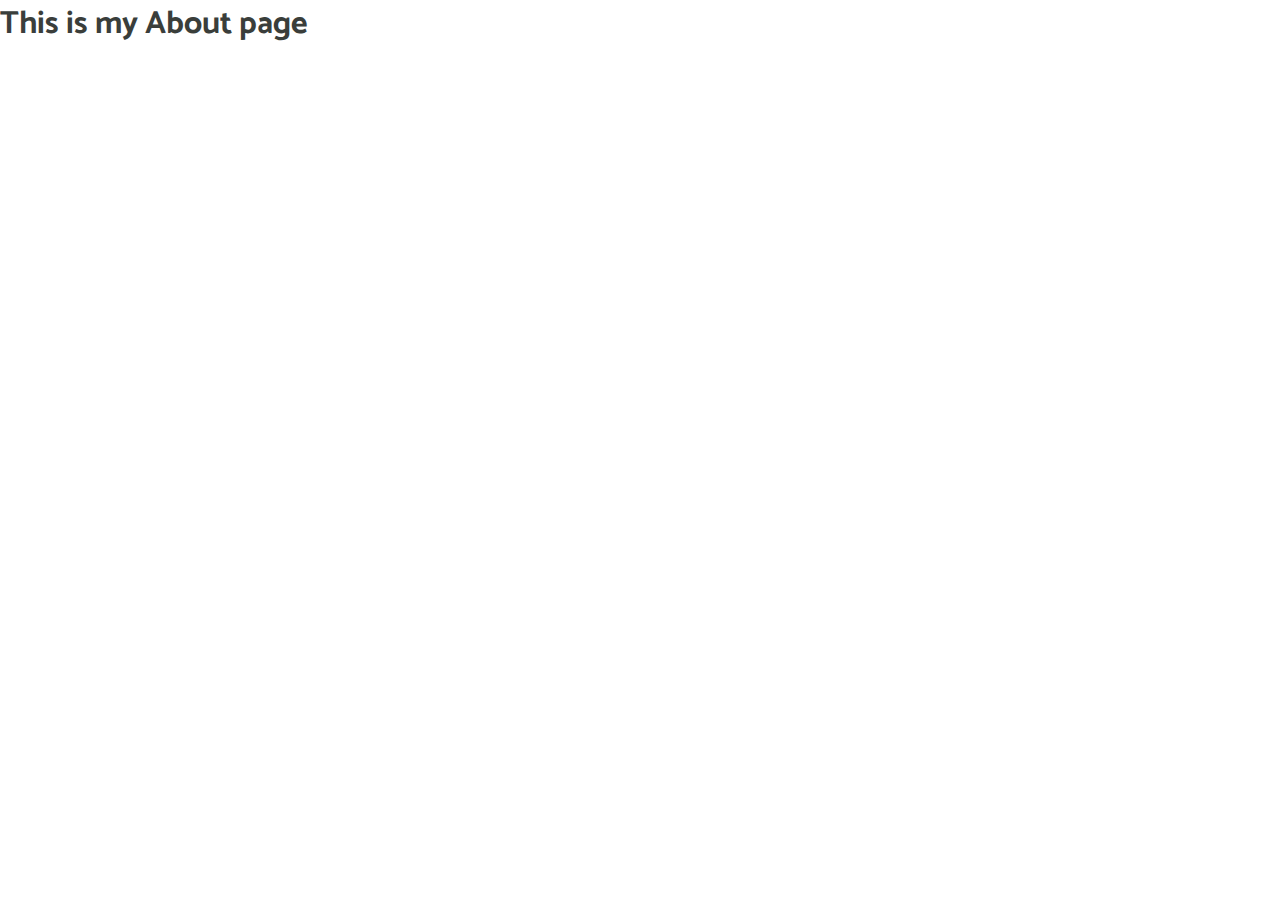
<file: about.html>
<!DOCTYPE html>
<html lang="en">

<head>
    <meta charset="UTF-8">
    <meta name="viewport" content="width=device-width, initial-scale=1.0">

    <!-- Custom css-->
    <link rel="stylesheet" href="./css/style.css" />
    <title>Cofee Shop || Home</title>
    <!-- font awesome-->
    <link rel="stylesheet" href="./fontawesome-free-5.7.2-web/css/all.css" />
    <!---->

</head>

<body>
    <h1>This is my About page</h1>




</body>

</html>
</file>
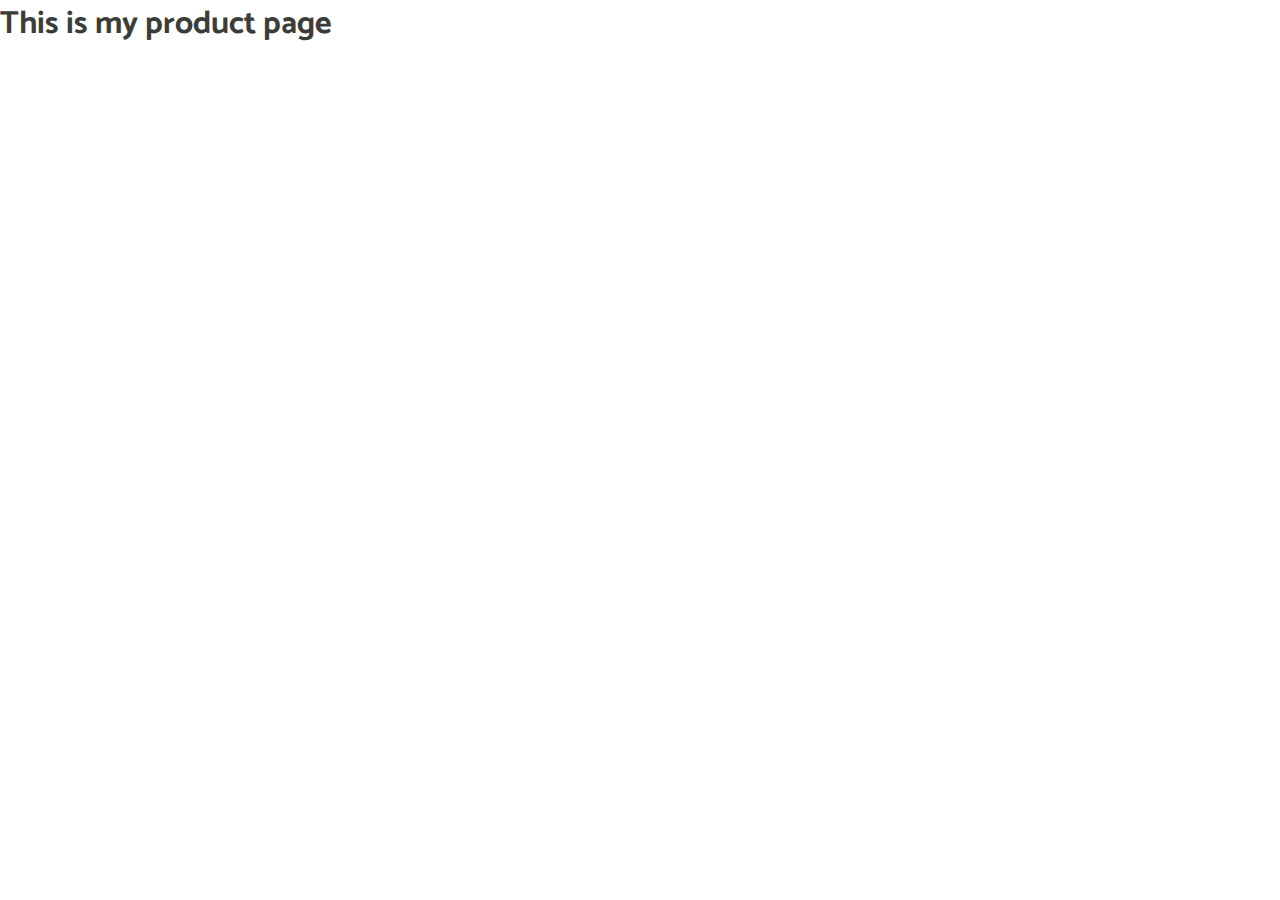
<file: products.html>
<!DOCTYPE html>
<html lang="en">

<head>
    <meta charset="UTF-8">
    <meta name="viewport" content="width=device-width, initial-scale=1.0">

    <!-- Custom css-->
    <link rel="stylesheet" href="./css/style.css" />
    <title>Cofee Shop || Home</title>
    <!-- font awesome-->
    <link rel="stylesheet" href="./fontawesome-free-5.7.2-web/css/all.css" />
    <!---->

</head>

<body>
  <h1>This is my product page</h1>




</body>

</html>
</file>
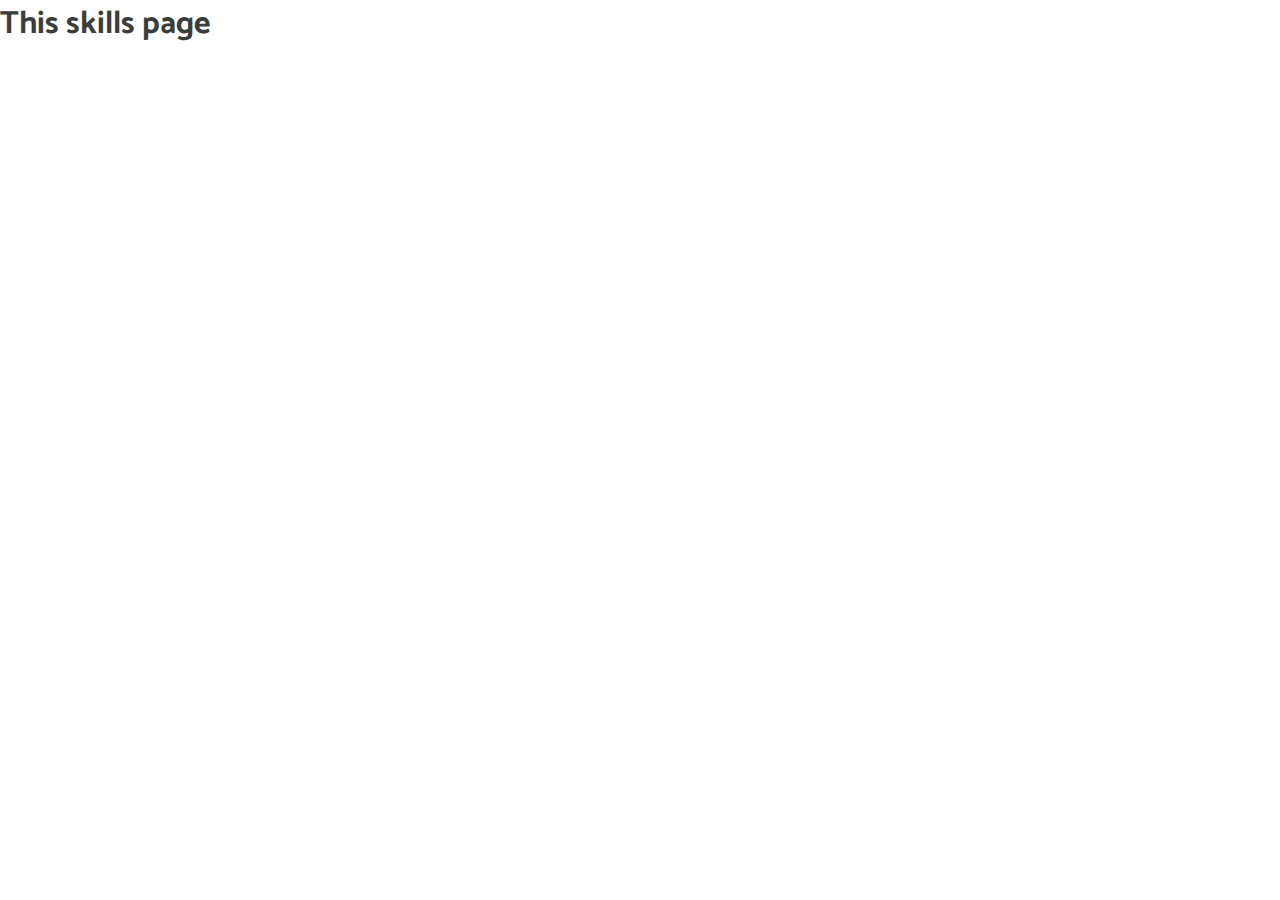
<file: skills.html>
<!DOCTYPE html>
<html lang="en">

<head>
    <meta charset="UTF-8">
    <meta name="viewport" content="width=device-width, initial-scale=1.0">

    <!-- Custom css-->
    <link rel="stylesheet" href="./css/style.css" />
    <title>Cofee Shop || Home</title>
    <!-- font awesome-->
    <link rel="stylesheet" href="./fontawesome-free-5.7.2-web/css/all.css" />
    <!---->

</head>

<body>
  

<h1>This skills page</h1>



</body>
</html>
</file>
<file: css/style.css>
@import url("https://fonts.googleapis.com/css?family=Catamaran:400,700|Grand+Hotel");

* {
  margin: 0;
  padding: 0;
  box-sizing: border-box;
}
:root {
  --primaryColor: #698f3f;
  --secondaryColor: #fca311;
  --mainDark: #3a3e3b;
  --mainWhite: #fff;
  --mainGrey: #e5e5e5;
  --slantedText: "Grand Hotel", cursive;
  --mainTransition: all 0.3s linear;
  --letterSpacing: 0.5rem;
}
body {
  font-family: "Catamaran", sans-serif;
  background: var(--mainWhite);
  color: var(--mainDark);
  line-height: 1.5;
}
/* helper/utility classes */
.clearfix::after,
.clearfix::before {
  content: "";
  clear: both;
  display: table;
}
a {
  text-decoration: none;
}
.text-white {
  color: var(--mainWhite);
}
.text-center {
  text-align: center;
}
.text-primary {
  color: var(--primaryColor);
}
/* navbar button */
.nav-btn {
  position: fixed;
  top: 0;
  left: 0;
  color: var(--primaryColor);
  z-index: 1;
  margin: 1rem 1.3rem;
  font-size: 2rem;
  animation: bounce 2s ease infinite;
  cursor: pointer;
}
@keyframes bounce {
  0% {
    transform: scale(1);
  }
  50% {
    transform: scale(1.5);
  }
  100% {
    transform: scale(1);
  }
}
/* navbar  */
.navbar {
  position: fixed;
  top: 0;
  left: 0;
  right: 0;
  bottom: 0;
  background: var(--mainGrey);
  z-index: 2;
  padding-top: 1rem;
  padding-left: 2rem;
  transition: var(--mainTransition);
  transform: translate(-100%);
}
.nav-close {
  font-size: 2rem;
  cursor: pointer;
}

.nav-items {
  list-style-type: none;
}
.nav-link {
  display: block;
  font-size: 2rem;
  text-transform: uppercase;
  color: var(--primaryColor);
  transition: var(--mainTransition);
}
.nav-link:hover {
  color: var(--mainDark);
  padding-left: 0.5rem;
}
.showNav {
  transform: translateX(0);
}
@media screen and (min-width: 768px) {
  .navbar {
    width: 30vw;
    max-width: 20rem;
  }
}
/* header */
.header {
  min-height: 100vh;
  background: linear-gradient(rgba(0, 0, 0, 0.6), rgba(0, 0, 0, 0.6)),
    url("../images/main-bcg.jpeg") center/cover no-repeat fixed;
  position: relative;
}
/* banner */
.banner {
  text-align: center;
  position: absolute;
  top: 50%;
  left: 50%;
  transform: translate(-50%, -50%);
  letter-spacing: var(--letterSpacing);
}
.banner-subtitle {
  font-size: 2rem;
  font-family: var(--slantedText);
  color: var(--primaryColor);
  /* animation */
  animation: slideFromRight 5s ease-in-out 1;
}
.banner-title {
  text-transform: uppercase;
  font-size: 3.2rem;
  color: var(--mainWhite);
  margin-top: 2.5rem;
  line-height: 1.3;
  /* animation */
  animation: slideFromLeft 5s ease-in-out 1;
}
/* main button global styles */
.main-btn,
.banner-btn {
  display: inline-block;
  background: var(--primaryColor);
  text-decoration: none;
  text-transform: uppercase;
  padding: 0.8rem 1.2rem;
  color: var(--mainDark);
  font-weight: bold;
  outline: 0.2rem solid var(--primaryColor);
  outline-offset: 4px;
  cursor: pointer;
  transition: var(--mainTransition);
  margin-top: 2rem;
}
.main-btn:hover {
  color: var(--mainWhite);
  opacity: 0.7;
}
.banner-btn {
  padding: 1.2rem 1.5rem;
  animation: show 5s ease-in-out 1;
}
/* animation */
@keyframes slideFromRight {
  0% {
    transform: translateX(1000px);
  }
  50% {
    transform: translateX(-200px);
  }
  75% {
    transform: translateX(50px);
  }
  100% {
    transform: translateX(0);
  }
}
@keyframes slideFromLeft {
  0% {
    transform: translateX(-1000px);
  }
  50% {
    transform: translateX(200px);
  }
  75% {
    transform: translateX(-50px);
  }
  100% {
    transform: translateX(0);
  }
}
@keyframes show {
  0% {
    transform: scale(2);
    opacity: 0;
  }
  100% {
    transform: scale(1);
    opacity: 1;
  }
}

/* content divider */
.content-divider {
  height: 0.5rem;
  background: linear-gradient(
    to left,
    var(--primaryColor),
    var(--secondaryColor),
    var(--primaryColor)
  );
}
/* skills  */
.skills {
  background: var(--mainGrey);
}
.skill {
  padding: 2.5rem 0;
  text-align: center;
  transition: var(--mainTransition);
}
.skill-icon {
  font-size: 2.5rem;
  margin-bottom: 1.5rem;
  transition: var(--mainTransition);
  display: inline-block;
}
.skill-title {
  font-size: 0.9rem;
  font-weight: bold;
  text-transform: uppercase;
  letter-spacing: var(--letterSpacing);
  margin-bottom: 1.5rem;
  color: var(--primaryColor);
  transition: var(--mainTransition);
}
.skill-text {
  line-height: 1.5;
  font-size: 16px;
  max-width: 13rem;
  margin: 0 auto;
}
.skill:hover {
  background: var(--primaryColor);
}
.skill:hover .skill-title {
  color: var(--mainWhite);
}
.skill:hover .skill-icon {
  transform: translateY(-5px);
}
@media screen and (min-width: 576px) {
  .skill {
    float: left;
    width: 50%;
  }
}
@media screen and (min-width: 1200px) {
  .skill {
    width: 25%;
  }
}
/* end of skills */
/* about */
/* section center global */
.section-center {
  padding: 4rem 0;
  width: 80vw;
  margin: 0 auto;
  max-width: 1170px;
}
.about-img,
.about-info {
  padding: 2rem 0;
}
.about-picture-container {
  background: var(--primaryColor);
  border: 0.5rem solid var(--primaryColor);
  border-radius: 1rem;
  overflow: hidden;
}
.about-picture {
  width: 100%;
  display: block;
  transition: var(--mainTransition);
}
.about-picture-container:hover .about-picture {
  opacity: 0.5;
  transform: scale(1.2);
}
/* section title global */
.section-subtitle {
  font-size: 2rem;
  font-family: var(--slantedText);
  letter-spacing: var(--letterSpacing);
  text-transform: capitalize;
  color: var(--primaryColor);
}
.section-title {
  font-size: 2rem;
  text-transform: uppercase;
}
/* end of section title */

.about-text {
  margin: 1rem 0;
  max-width: 26rem;
}

@media screen and (min-width: 992px) {
  .section-center {
    width: 95vw;
  }
  .about-img,
  .about-info {
    float: left;
    width: 50%;
    padding: 2rem;
  }
}

/* end of about */
/* products */
.products {
  background: var(--mainDark);
}

.products-info,
.products-inventory {
  padding: 2rem 0;
}

.product-text {
  color: var(--mainWhite);
  margin: 1rem 0;
  max-width: 26rem;
}
.product {
  padding: 2rem 0;
}
.product-img {
  width: 100%;
  display: block;
  border-radius: 0.4rem;
  margin-bottom: 2rem;
}
.product-title {
  color: var(--mainWhite);
  text-transform: uppercase;
  letter-spacing: var(--letterSpacing);
  margin-bottom: 1rem;
}
.product-price {
  color: var(--primaryColor);
  letter-spacing: var(--letterSpacing);
  font-family: var(--slantedText);
}

@media screen and (min-width: 768px) {
  .products-info {
    padding: 2rem 1rem;
  }
  .product {
    float: left;
    width: 50%;
    padding: 2rem 1rem;
  }
}
@media screen and (min-width: 992px) {
  .product {
    width: 33.3%;
  }
}

@media screen and (min-width: 1200px) {
  .products-info {
    float: left;
    width: 30%;
  }
  .products-inventory {
    float: left;
    width: 70%;
  }
  .product {
    padding: 1.5rem 1rem 0 1rem;
    width: 33.3%;
  }
}
/* end of products */
/* contact  */
.contact {
  padding-top: 2rem;
}

.contact-item {
  margin-bottom: 3rem;
}
.contact-title {
  color: var(--primaryColor);
  font-family: var(--slantedText);
  text-transform: uppercase;
  letter-spacing: calc(var(--letterSpacing) * 1.3);
  font-size: 1.6rem;
  margin-bottom: 0.5rem;
}
.contact-text {
  text-transform: uppercase;
}
.form-control {
  display: block;
  width: 100%;
  border: none;
  border-bottom: 2px solid var(--primaryColor);
  outline: none;
  margin: 2rem 0;
  padding: 1.3rem 0;
  font-size: 0.85rem;
  font-weight: bold;
}
.form-control::placeholder {
  color: var(--primaryColor);
  text-transform: uppercase;
  letter-spacing: var(--letterSpacing);
}
@media screen and (min-width: 992px) {
  .contact-info,
  .contact-form {
    float: left;
    width: 50%;
    padding: 0 1rem;
  }
  .contact-info {
    padding-top: 5rem;
  }
}
/* end of contact  */
/* footer */
.footer {
  background: var(--mainDark);
  text-align: center;
}

.social-icon {
  color: var(--mainWhite);
  font-size: 1.3rem;
  margin-right: 1rem;
  transition: var(--mainTransition);
}
.social-icon:hover {
  color: var(--primaryColor);
}
.footer-text {
  text-transform: uppercase;
  color: var(--mainWhite);
  letter-spacing: var(--letterSpacing);
  margin-top: 1rem;
  font-size: 0.85rem;
}
</file>
<file: fontawesome-free-5.7.2-web/css/all.css>
.fa,
.fas,
.far,
.fal,
.fab {
  -moz-osx-font-smoothing: grayscale;
  -webkit-font-smoothing: antialiased;
  display: inline-block;
  font-style: normal;
  font-variant: normal;
  text-rendering: auto;
  line-height: 1; }

.fa-lg {
  font-size: 1.33333em;
  line-height: 0.75em;
  vertical-align: -.0667em; }

.fa-xs {
  font-size: .75em; }

.fa-sm {
  font-size: .875em; }

.fa-1x {
  font-size: 1em; }

.fa-2x {
  font-size: 2em; }

.fa-3x {
  font-size: 3em; }

.fa-4x {
  font-size: 4em; }

.fa-5x {
  font-size: 5em; }

.fa-6x {
  font-size: 6em; }

.fa-7x {
  font-size: 7em; }

.fa-8x {
  font-size: 8em; }

.fa-9x {
  font-size: 9em; }

.fa-10x {
  font-size: 10em; }

.fa-fw {
  text-align: center;
  width: 1.25em; }

.fa-ul {
  list-style-type: none;
  margin-left: 2.5em;
  padding-left: 0; }
  .fa-ul > li {
    position: relative; }

.fa-li {
  left: -2em;
  position: absolute;
  text-align: center;
  width: 2em;
  line-height: inherit; }

.fa-border {
  border: solid 0.08em #eee;
  border-radius: .1em;
  padding: .2em .25em .15em; }

.fa-pull-left {
  float: left; }

.fa-pull-right {
  float: right; }

.fa.fa-pull-left,
.fas.fa-pull-left,
.far.fa-pull-left,
.fal.fa-pull-left,
.fab.fa-pull-left {
  margin-right: .3em; }

.fa.fa-pull-right,
.fas.fa-pull-right,
.far.fa-pull-right,
.fal.fa-pull-right,
.fab.fa-pull-right {
  margin-left: .3em; }

.fa-spin {
  -webkit-animation: fa-spin 2s infinite linear;
          animation: fa-spin 2s infinite linear; }

.fa-pulse {
  -webkit-animation: fa-spin 1s infinite steps(8);
          animation: fa-spin 1s infinite steps(8); }

@-webkit-keyframes fa-spin {
  0% {
    -webkit-transform: rotate(0deg);
            transform: rotate(0deg); }
  100% {
    -webkit-transform: rotate(360deg);
            transform: rotate(360deg); } }

@keyframes fa-spin {
  0% {
    -webkit-transform: rotate(0deg);
            transform: rotate(0deg); }
  100% {
    -webkit-transform: rotate(360deg);
            transform: rotate(360deg); } }

.fa-rotate-90 {
  -ms-filter: "progid:DXImageTransform.Microsoft.BasicImage(rotation=1)";
  -webkit-transform: rotate(90deg);
          transform: rotate(90deg); }

.fa-rotate-180 {
  -ms-filter: "progid:DXImageTransform.Microsoft.BasicImage(rotation=2)";
  -webkit-transform: rotate(180deg);
          transform: rotate(180deg); }

.fa-rotate-270 {
  -ms-filter: "progid:DXImageTransform.Microsoft.BasicImage(rotation=3)";
  -webkit-transform: rotate(270deg);
          transform: rotate(270deg); }

.fa-flip-horizontal {
  -ms-filter: "progid:DXImageTransform.Microsoft.BasicImage(rotation=0, mirror=1)";
  -webkit-transform: scale(-1, 1);
          transform: scale(-1, 1); }

.fa-flip-vertical {
  -ms-filter: "progid:DXImageTransform.Microsoft.BasicImage(rotation=2, mirror=1)";
  -webkit-transform: scale(1, -1);
          transform: scale(1, -1); }

.fa-flip-both, .fa-flip-horizontal.fa-flip-vertical {
  -ms-filter: "progid:DXImageTransform.Microsoft.BasicImage(rotation=2, mirror=1)";
  -webkit-transform: scale(-1, -1);
          transform: scale(-1, -1); }

:root .fa-rotate-90,
:root .fa-rotate-180,
:root .fa-rotate-270,
:root .fa-flip-horizontal,
:root .fa-flip-vertical,
:root .fa-flip-both {
  -webkit-filter: none;
          filter: none; }

.fa-stack {
  display: inline-block;
  height: 2em;
  line-height: 2em;
  position: relative;
  vertical-align: middle;
  width: 2.5em; }

.fa-stack-1x,
.fa-stack-2x {
  left: 0;
  position: absolute;
  text-align: center;
  width: 100%; }

.fa-stack-1x {
  line-height: inherit; }

.fa-stack-2x {
  font-size: 2em; }

.fa-inverse {
  color: #fff; }

/* Font Awesome uses the Unicode Private Use Area (PUA) to ensure screen
readers do not read off random characters that represent icons */
.fa-500px:before {
  content: "\f26e"; }

.fa-accessible-icon:before {
  content: "\f368"; }

.fa-accusoft:before {
  content: "\f369"; }

.fa-acquisitions-incorporated:before {
  content: "\f6af"; }

.fa-ad:before {
  content: "\f641"; }

.fa-address-book:before {
  content: "\f2b9"; }

.fa-address-card:before {
  content: "\f2bb"; }

.fa-adjust:before {
  content: "\f042"; }

.fa-adn:before {
  content: "\f170"; }

.fa-adobe:before {
  content: "\f778"; }

.fa-adversal:before {
  content: "\f36a"; }

.fa-affiliatetheme:before {
  content: "\f36b"; }

.fa-air-freshener:before {
  content: "\f5d0"; }

.fa-algolia:before {
  content: "\f36c"; }

.fa-align-center:before {
  content: "\f037"; }

.fa-align-justify:before {
  content: "\f039"; }

.fa-align-left:before {
  content: "\f036"; }

.fa-align-right:before {
  content: "\f038"; }

.fa-alipay:before {
  content: "\f642"; }

.fa-allergies:before {
  content: "\f461"; }

.fa-amazon:before {
  content: "\f270"; }

.fa-amazon-pay:before {
  content: "\f42c"; }

.fa-ambulance:before {
  content: "\f0f9"; }

.fa-american-sign-language-interpreting:before {
  content: "\f2a3"; }

.fa-amilia:before {
  content: "\f36d"; }

.fa-anchor:before {
  content: "\f13d"; }

.fa-android:before {
  content: "\f17b"; }

.fa-angellist:before {
  content: "\f209"; }

.fa-angle-double-down:before {
  content: "\f103"; }

.fa-angle-double-left:before {
  content: "\f100"; }

.fa-angle-double-right:before {
  content: "\f101"; }

.fa-angle-double-up:before {
  content: "\f102"; }

.fa-angle-down:before {
  content: "\f107"; }

.fa-angle-left:before {
  content: "\f104"; }

.fa-angle-right:before {
  content: "\f105"; }

.fa-angle-up:before {
  content: "\f106"; }

.fa-angry:before {
  content: "\f556"; }

.fa-angrycreative:before {
  content: "\f36e"; }

.fa-angular:before {
  content: "\f420"; }

.fa-ankh:before {
  content: "\f644"; }

.fa-app-store:before {
  content: "\f36f"; }

.fa-app-store-ios:before {
  content: "\f370"; }

.fa-apper:before {
  content: "\f371"; }

.fa-apple:before {
  content: "\f179"; }

.fa-apple-alt:before {
  content: "\f5d1"; }

.fa-apple-pay:before {
  content: "\f415"; }

.fa-archive:before {
  content: "\f187"; }

.fa-archway:before {
  content: "\f557"; }

.fa-arrow-alt-circle-down:before {
  content: "\f358"; }

.fa-arrow-alt-circle-left:before {
  content: "\f359"; }

.fa-arrow-alt-circle-right:before {
  content: "\f35a"; }

.fa-arrow-alt-circle-up:before {
  content: "\f35b"; }

.fa-arrow-circle-down:before {
  content: "\f0ab"; }

.fa-arrow-circle-left:before {
  content: "\f0a8"; }

.fa-arrow-circle-right:before {
  content: "\f0a9"; }

.fa-arrow-circle-up:before {
  content: "\f0aa"; }

.fa-arrow-down:before {
  content: "\f063"; }

.fa-arrow-left:before {
  content: "\f060"; }

.fa-arrow-right:before {
  content: "\f061"; }

.fa-arrow-up:before {
  content: "\f062"; }

.fa-arrows-alt:before {
  content: "\f0b2"; }

.fa-arrows-alt-h:before {
  content: "\f337"; }

.fa-arrows-alt-v:before {
  content: "\f338"; }

.fa-artstation:before {
  content: "\f77a"; }

.fa-assistive-listening-systems:before {
  content: "\f2a2"; }

.fa-asterisk:before {
  content: "\f069"; }

.fa-asymmetrik:before {
  content: "\f372"; }

.fa-at:before {
  content: "\f1fa"; }

.fa-atlas:before {
  content: "\f558"; }

.fa-atlassian:before {
  content: "\f77b"; }

.fa-atom:before {
  content: "\f5d2"; }

.fa-audible:before {
  content: "\f373"; }

.fa-audio-description:before {
  content: "\f29e"; }

.fa-autoprefixer:before {
  content: "\f41c"; }

.fa-avianex:before {
  content: "\f374"; }

.fa-aviato:before {
  content: "\f421"; }

.fa-award:before {
  content: "\f559"; }

.fa-aws:before {
  content: "\f375"; }

.fa-baby:before {
  content: "\f77c"; }

.fa-baby-carriage:before {
  content: "\f77d"; }

.fa-backspace:before {
  content: "\f55a"; }

.fa-backward:before {
  content: "\f04a"; }

.fa-bacon:before {
  content: "\f7e5"; }

.fa-balance-scale:before {
  content: "\f24e"; }

.fa-ban:before {
  content: "\f05e"; }

.fa-band-aid:before {
  content: "\f462"; }

.fa-bandcamp:before {
  content: "\f2d5"; }

.fa-barcode:before {
  content: "\f02a"; }

.fa-bars:before {
  content: "\f0c9"; }

.fa-baseball-ball:before {
  content: "\f433"; }

.fa-basketball-ball:before {
  content: "\f434"; }

.fa-bath:before {
  content: "\f2cd"; }

.fa-battery-empty:before {
  content: "\f244"; }

.fa-battery-full:before {
  content: "\f240"; }

.fa-battery-half:before {
  content: "\f242"; }

.fa-battery-quarter:before {
  content: "\f243"; }

.fa-battery-three-quarters:before {
  content: "\f241"; }

.fa-bed:before {
  content: "\f236"; }

.fa-beer:before {
  content: "\f0fc"; }

.fa-behance:before {
  content: "\f1b4"; }

.fa-behance-square:before {
  content: "\f1b5"; }

.fa-bell:before {
  content: "\f0f3"; }

.fa-bell-slash:before {
  content: "\f1f6"; }

.fa-bezier-curve:before {
  content: "\f55b"; }

.fa-bible:before {
  content: "\f647"; }

.fa-bicycle:before {
  content: "\f206"; }

.fa-bimobject:before {
  content: "\f378"; }

.fa-binoculars:before {
  content: "\f1e5"; }

.fa-biohazard:before {
  content: "\f780"; }

.fa-birthday-cake:before {
  content: "\f1fd"; }

.fa-bitbucket:before {
  content: "\f171"; }

.fa-bitcoin:before {
  content: "\f379"; }

.fa-bity:before {
  content: "\f37a"; }

.fa-black-tie:before {
  content: "\f27e"; }

.fa-blackberry:before {
  content: "\f37b"; }

.fa-blender:before {
  content: "\f517"; }

.fa-blender-phone:before {
  content: "\f6b6"; }

.fa-blind:before {
  content: "\f29d"; }

.fa-blog:before {
  content: "\f781"; }

.fa-blogger:before {
  content: "\f37c"; }

.fa-blogger-b:before {
  content: "\f37d"; }

.fa-bluetooth:before {
  content: "\f293"; }

.fa-bluetooth-b:before {
  content: "\f294"; }

.fa-bold:before {
  content: "\f032"; }

.fa-bolt:before {
  content: "\f0e7"; }

.fa-bomb:before {
  content: "\f1e2"; }

.fa-bone:before {
  content: "\f5d7"; }

.fa-bong:before {
  content: "\f55c"; }

.fa-book:before {
  content: "\f02d"; }

.fa-book-dead:before {
  content: "\f6b7"; }

.fa-book-medical:before {
  content: "\f7e6"; }

.fa-book-open:before {
  content: "\f518"; }

.fa-book-reader:before {
  content: "\f5da"; }

.fa-bookmark:before {
  content: "\f02e"; }

.fa-bowling-ball:before {
  content: "\f436"; }

.fa-box:before {
  content: "\f466"; }

.fa-box-open:before {
  content: "\f49e"; }

.fa-boxes:before {
  content: "\f468"; }

.fa-braille:before {
  content: "\f2a1"; }

.fa-brain:before {
  content: "\f5dc"; }

.fa-bread-slice:before {
  content: "\f7ec"; }

.fa-briefcase:before {
  content: "\f0b1"; }

.fa-briefcase-medical:before {
  content: "\f469"; }

.fa-broadcast-tower:before {
  content: "\f519"; }

.fa-broom:before {
  content: "\f51a"; }

.fa-brush:before {
  content: "\f55d"; }

.fa-btc:before {
  content: "\f15a"; }

.fa-bug:before {
  content: "\f188"; }

.fa-building:before {
  content: "\f1ad"; }

.fa-bullhorn:before {
  content: "\f0a1"; }

.fa-bullseye:before {
  content: "\f140"; }

.fa-burn:before {
  content: "\f46a"; }

.fa-buromobelexperte:before {
  content: "\f37f"; }

.fa-bus:before {
  content: "\f207"; }

.fa-bus-alt:before {
  content: "\f55e"; }

.fa-business-time:before {
  content: "\f64a"; }

.fa-buysellads:before {
  content: "\f20d"; }

.fa-calculator:before {
  content: "\f1ec"; }

.fa-calendar:before {
  content: "\f133"; }

.fa-calendar-alt:before {
  content: "\f073"; }

.fa-calendar-check:before {
  content: "\f274"; }

.fa-calendar-day:before {
  content: "\f783"; }

.fa-calendar-minus:before {
  content: "\f272"; }

.fa-calendar-plus:before {
  content: "\f271"; }

.fa-calendar-times:before {
  content: "\f273"; }

.fa-calendar-week:before {
  content: "\f784"; }

.fa-camera:before {
  content: "\f030"; }

.fa-camera-retro:before {
  content: "\f083"; }

.fa-campground:before {
  content: "\f6bb"; }

.fa-canadian-maple-leaf:before {
  content: "\f785"; }

.fa-candy-cane:before {
  content: "\f786"; }

.fa-cannabis:before {
  content: "\f55f"; }

.fa-capsules:before {
  content: "\f46b"; }

.fa-car:before {
  content: "\f1b9"; }

.fa-car-alt:before {
  content: "\f5de"; }

.fa-car-battery:before {
  content: "\f5df"; }

.fa-car-crash:before {
  content: "\f5e1"; }

.fa-car-side:before {
  content: "\f5e4"; }

.fa-caret-down:before {
  content: "\f0d7"; }

.fa-caret-left:before {
  content: "\f0d9"; }

.fa-caret-right:before {
  content: "\f0da"; }

.fa-caret-square-down:before {
  content: "\f150"; }

.fa-caret-square-left:before {
  content: "\f191"; }

.fa-caret-square-right:before {
  content: "\f152"; }

.fa-caret-square-up:before {
  content: "\f151"; }

.fa-caret-up:before {
  content: "\f0d8"; }

.fa-carrot:before {
  content: "\f787"; }

.fa-cart-arrow-down:before {
  content: "\f218"; }

.fa-cart-plus:before {
  content: "\f217"; }

.fa-cash-register:before {
  content: "\f788"; }

.fa-cat:before {
  content: "\f6be"; }

.fa-cc-amazon-pay:before {
  content: "\f42d"; }

.fa-cc-amex:before {
  content: "\f1f3"; }

.fa-cc-apple-pay:before {
  content: "\f416"; }

.fa-cc-diners-club:before {
  content: "\f24c"; }

.fa-cc-discover:before {
  content: "\f1f2"; }

.fa-cc-jcb:before {
  content: "\f24b"; }

.fa-cc-mastercard:before {
  content: "\f1f1"; }

.fa-cc-paypal:before {
  content: "\f1f4"; }

.fa-cc-stripe:before {
  content: "\f1f5"; }

.fa-cc-visa:before {
  content: "\f1f0"; }

.fa-centercode:before {
  content: "\f380"; }

.fa-centos:before {
  content: "\f789"; }

.fa-certificate:before {
  content: "\f0a3"; }

.fa-chair:before {
  content: "\f6c0"; }

.fa-chalkboard:before {
  content: "\f51b"; }

.fa-chalkboard-teacher:before {
  content: "\f51c"; }

.fa-charging-station:before {
  content: "\f5e7"; }

.fa-chart-area:before {
  content: "\f1fe"; }

.fa-chart-bar:before {
  content: "\f080"; }

.fa-chart-line:before {
  content: "\f201"; }

.fa-chart-pie:before {
  content: "\f200"; }

.fa-check:before {
  content: "\f00c"; }

.fa-check-circle:before {
  content: "\f058"; }

.fa-check-double:before {
  content: "\f560"; }

.fa-check-square:before {
  content: "\f14a"; }

.fa-cheese:before {
  content: "\f7ef"; }

.fa-chess:before {
  content: "\f439"; }

.fa-chess-bishop:before {
  content: "\f43a"; }

.fa-chess-board:before {
  content: "\f43c"; }

.fa-chess-king:before {
  content: "\f43f"; }

.fa-chess-knight:before {
  content: "\f441"; }

.fa-chess-pawn:before {
  content: "\f443"; }

.fa-chess-queen:before {
  content: "\f445"; }

.fa-chess-rook:before {
  content: "\f447"; }

.fa-chevron-circle-down:before {
  content: "\f13a"; }

.fa-chevron-circle-left:before {
  content: "\f137"; }

.fa-chevron-circle-right:before {
  content: "\f138"; }

.fa-chevron-circle-up:before {
  content: "\f139"; }

.fa-chevron-down:before {
  content: "\f078"; }

.fa-chevron-left:before {
  content: "\f053"; }

.fa-chevron-right:before {
  content: "\f054"; }

.fa-chevron-up:before {
  content: "\f077"; }

.fa-child:before {
  content: "\f1ae"; }

.fa-chrome:before {
  content: "\f268"; }

.fa-church:before {
  content: "\f51d"; }

.fa-circle:before {
  content: "\f111"; }

.fa-circle-notch:before {
  content: "\f1ce"; }

.fa-city:before {
  content: "\f64f"; }

.fa-clinic-medical:before {
  content: "\f7f2"; }

.fa-clipboard:before {
  content: "\f328"; }

.fa-clipboard-check:before {
  content: "\f46c"; }

.fa-clipboard-list:before {
  content: "\f46d"; }

.fa-clock:before {
  content: "\f017"; }

.fa-clone:before {
  content: "\f24d"; }

.fa-closed-captioning:before {
  content: "\f20a"; }

.fa-cloud:before {
  content: "\f0c2"; }

.fa-cloud-download-alt:before {
  content: "\f381"; }

.fa-cloud-meatball:before {
  content: "\f73b"; }

.fa-cloud-moon:before {
  content: "\f6c3"; }

.fa-cloud-moon-rain:before {
  content: "\f73c"; }

.fa-cloud-rain:before {
  content: "\f73d"; }

.fa-cloud-showers-heavy:before {
  content: "\f740"; }

.fa-cloud-sun:before {
  content: "\f6c4"; }

.fa-cloud-sun-rain:before {
  content: "\f743"; }

.fa-cloud-upload-alt:before {
  content: "\f382"; }

.fa-cloudscale:before {
  content: "\f383"; }

.fa-cloudsmith:before {
  content: "\f384"; }

.fa-cloudversify:before {
  content: "\f385"; }

.fa-cocktail:before {
  content: "\f561"; }

.fa-code:before {
  content: "\f121"; }

.fa-code-branch:before {
  content: "\f126"; }

.fa-codepen:before {
  content: "\f1cb"; }

.fa-codiepie:before {
  content: "\f284"; }

.fa-coffee:before {
  content: "\f0f4"; }

.fa-cog:before {
  content: "\f013"; }

.fa-cogs:before {
  content: "\f085"; }

.fa-coins:before {
  content: "\f51e"; }

.fa-columns:before {
  content: "\f0db"; }

.fa-comment:before {
  content: "\f075"; }

.fa-comment-alt:before {
  content: "\f27a"; }

.fa-comment-dollar:before {
  content: "\f651"; }

.fa-comment-dots:before {
  content: "\f4ad"; }

.fa-comment-medical:before {
  content: "\f7f5"; }

.fa-comment-slash:before {
  content: "\f4b3"; }

.fa-comments:before {
  content: "\f086"; }

.fa-comments-dollar:before {
  content: "\f653"; }

.fa-compact-disc:before {
  content: "\f51f"; }

.fa-compass:before {
  content: "\f14e"; }

.fa-compress:before {
  content: "\f066"; }

.fa-compress-arrows-alt:before {
  content: "\f78c"; }

.fa-concierge-bell:before {
  content: "\f562"; }

.fa-confluence:before {
  content: "\f78d"; }

.fa-connectdevelop:before {
  content: "\f20e"; }

.fa-contao:before {
  content: "\f26d"; }

.fa-cookie:before {
  content: "\f563"; }

.fa-cookie-bite:before {
  content: "\f564"; }

.fa-copy:before {
  content: "\f0c5"; }

.fa-copyright:before {
  content: "\f1f9"; }

.fa-couch:before {
  content: "\f4b8"; }

.fa-cpanel:before {
  content: "\f388"; }

.fa-creative-commons:before {
  content: "\f25e"; }

.fa-creative-commons-by:before {
  content: "\f4e7"; }

.fa-creative-commons-nc:before {
  content: "\f4e8"; }

.fa-creative-commons-nc-eu:before {
  content: "\f4e9"; }

.fa-creative-commons-nc-jp:before {
  content: "\f4ea"; }

.fa-creative-commons-nd:before {
  content: "\f4eb"; }

.fa-creative-commons-pd:before {
  content: "\f4ec"; }

.fa-creative-commons-pd-alt:before {
  content: "\f4ed"; }

.fa-creative-commons-remix:before {
  content: "\f4ee"; }

.fa-creative-commons-sa:before {
  content: "\f4ef"; }

.fa-creative-commons-sampling:before {
  content: "\f4f0"; }

.fa-creative-commons-sampling-plus:before {
  content: "\f4f1"; }

.fa-creative-commons-share:before {
  content: "\f4f2"; }

.fa-creative-commons-zero:before {
  content: "\f4f3"; }

.fa-credit-card:before {
  content: "\f09d"; }

.fa-critical-role:before {
  content: "\f6c9"; }

.fa-crop:before {
  content: "\f125"; }

.fa-crop-alt:before {
  content: "\f565"; }

.fa-cross:before {
  content: "\f654"; }

.fa-crosshairs:before {
  content: "\f05b"; }

.fa-crow:before {
  content: "\f520"; }

.fa-crown:before {
  content: "\f521"; }

.fa-crutch:before {
  content: "\f7f7"; }

.fa-css3:before {
  content: "\f13c"; }

.fa-css3-alt:before {
  content: "\f38b"; }

.fa-cube:before {
  content: "\f1b2"; }

.fa-cubes:before {
  content: "\f1b3"; }

.fa-cut:before {
  content: "\f0c4"; }

.fa-cuttlefish:before {
  content: "\f38c"; }

.fa-d-and-d:before {
  content: "\f38d"; }

.fa-d-and-d-beyond:before {
  content: "\f6ca"; }

.fa-dashcube:before {
  content: "\f210"; }

.fa-database:before {
  content: "\f1c0"; }

.fa-deaf:before {
  content: "\f2a4"; }

.fa-delicious:before {
  content: "\f1a5"; }

.fa-democrat:before {
  content: "\f747"; }

.fa-deploydog:before {
  content: "\f38e"; }

.fa-deskpro:before {
  content: "\f38f"; }

.fa-desktop:before {
  content: "\f108"; }

.fa-dev:before {
  content: "\f6cc"; }

.fa-deviantart:before {
  content: "\f1bd"; }

.fa-dharmachakra:before {
  content: "\f655"; }

.fa-dhl:before {
  content: "\f790"; }

.fa-diagnoses:before {
  content: "\f470"; }

.fa-diaspora:before {
  content: "\f791"; }

.fa-dice:before {
  content: "\f522"; }

.fa-dice-d20:before {
  content: "\f6cf"; }

.fa-dice-d6:before {
  content: "\f6d1"; }

.fa-dice-five:before {
  content: "\f523"; }

.fa-dice-four:before {
  content: "\f524"; }

.fa-dice-one:before {
  content: "\f525"; }

.fa-dice-six:before {
  content: "\f526"; }

.fa-dice-three:before {
  content: "\f527"; }

.fa-dice-two:before {
  content: "\f528"; }

.fa-digg:before {
  content: "\f1a6"; }

.fa-digital-ocean:before {
  content: "\f391"; }

.fa-digital-tachograph:before {
  content: "\f566"; }

.fa-directions:before {
  content: "\f5eb"; }

.fa-discord:before {
  content: "\f392"; }

.fa-discourse:before {
  content: "\f393"; }

.fa-divide:before {
  content: "\f529"; }

.fa-dizzy:before {
  content: "\f567"; }

.fa-dna:before {
  content: "\f471"; }

.fa-dochub:before {
  content: "\f394"; }

.fa-docker:before {
  content: "\f395"; }

.fa-dog:before {
  content: "\f6d3"; }

.fa-dollar-sign:before {
  content: "\f155"; }

.fa-dolly:before {
  content: "\f472"; }

.fa-dolly-flatbed:before {
  content: "\f474"; }

.fa-donate:before {
  content: "\f4b9"; }

.fa-door-closed:before {
  content: "\f52a"; }

.fa-door-open:before {
  content: "\f52b"; }

.fa-dot-circle:before {
  content: "\f192"; }

.fa-dove:before {
  content: "\f4ba"; }

.fa-download:before {
  content: "\f019"; }

.fa-draft2digital:before {
  content: "\f396"; }

.fa-drafting-compass:before {
  content: "\f568"; }

.fa-dragon:before {
  content: "\f6d5"; }

.fa-draw-polygon:before {
  content: "\f5ee"; }

.fa-dribbble:before {
  content: "\f17d"; }

.fa-dribbble-square:before {
  content: "\f397"; }

.fa-dropbox:before {
  content: "\f16b"; }

.fa-drum:before {
  content: "\f569"; }

.fa-drum-steelpan:before {
  content: "\f56a"; }

.fa-drumstick-bite:before {
  content: "\f6d7"; }

.fa-drupal:before {
  content: "\f1a9"; }

.fa-dumbbell:before {
  content: "\f44b"; }

.fa-dumpster:before {
  content: "\f793"; }

.fa-dumpster-fire:before {
  content: "\f794"; }

.fa-dungeon:before {
  content: "\f6d9"; }

.fa-dyalog:before {
  content: "\f399"; }

.fa-earlybirds:before {
  content: "\f39a"; }

.fa-ebay:before {
  content: "\f4f4"; }

.fa-edge:before {
  content: "\f282"; }

.fa-edit:before {
  content: "\f044"; }

.fa-egg:before {
  content: "\f7fb"; }

.fa-eject:before {
  content: "\f052"; }

.fa-elementor:before {
  content: "\f430"; }

.fa-ellipsis-h:before {
  content: "\f141"; }

.fa-ellipsis-v:before {
  content: "\f142"; }

.fa-ello:before {
  content: "\f5f1"; }

.fa-ember:before {
  content: "\f423"; }

.fa-empire:before {
  content: "\f1d1"; }

.fa-envelope:before {
  content: "\f0e0"; }

.fa-envelope-open:before {
  content: "\f2b6"; }

.fa-envelope-open-text:before {
  content: "\f658"; }

.fa-envelope-square:before {
  content: "\f199"; }

.fa-envira:before {
  content: "\f299"; }

.fa-equals:before {
  content: "\f52c"; }

.fa-eraser:before {
  content: "\f12d"; }

.fa-erlang:before {
  content: "\f39d"; }

.fa-ethereum:before {
  content: "\f42e"; }

.fa-ethernet:before {
  content: "\f796"; }

.fa-etsy:before {
  content: "\f2d7"; }

.fa-euro-sign:before {
  content: "\f153"; }

.fa-exchange-alt:before {
  content: "\f362"; }

.fa-exclamation:before {
  content: "\f12a"; }

.fa-exclamation-circle:before {
  content: "\f06a"; }

.fa-exclamation-triangle:before {
  content: "\f071"; }

.fa-expand:before {
  content: "\f065"; }

.fa-expand-arrows-alt:before {
  content: "\f31e"; }

.fa-expeditedssl:before {
  content: "\f23e"; }

.fa-external-link-alt:before {
  content: "\f35d"; }

.fa-external-link-square-alt:before {
  content: "\f360"; }

.fa-eye:before {
  content: "\f06e"; }

.fa-eye-dropper:before {
  content: "\f1fb"; }

.fa-eye-slash:before {
  content: "\f070"; }

.fa-facebook:before {
  content: "\f09a"; }

.fa-facebook-f:before {
  content: "\f39e"; }

.fa-facebook-messenger:before {
  content: "\f39f"; }

.fa-facebook-square:before {
  content: "\f082"; }

.fa-fantasy-flight-games:before {
  content: "\f6dc"; }

.fa-fast-backward:before {
  content: "\f049"; }

.fa-fast-forward:before {
  content: "\f050"; }

.fa-fax:before {
  content: "\f1ac"; }

.fa-feather:before {
  content: "\f52d"; }

.fa-feather-alt:before {
  content: "\f56b"; }

.fa-fedex:before {
  content: "\f797"; }

.fa-fedora:before {
  content: "\f798"; }

.fa-female:before {
  content: "\f182"; }

.fa-fighter-jet:before {
  content: "\f0fb"; }

.fa-figma:before {
  content: "\f799"; }

.fa-file:before {
  content: "\f15b"; }

.fa-file-alt:before {
  content: "\f15c"; }

.fa-file-archive:before {
  content: "\f1c6"; }

.fa-file-audio:before {
  content: "\f1c7"; }

.fa-file-code:before {
  content: "\f1c9"; }

.fa-file-contract:before {
  content: "\f56c"; }

.fa-file-csv:before {
  content: "\f6dd"; }

.fa-file-download:before {
  content: "\f56d"; }

.fa-file-excel:before {
  content: "\f1c3"; }

.fa-file-export:before {
  content: "\f56e"; }

.fa-file-image:before {
  content: "\f1c5"; }

.fa-file-import:before {
  content: "\f56f"; }

.fa-file-invoice:before {
  content: "\f570"; }

.fa-file-invoice-dollar:before {
  content: "\f571"; }

.fa-file-medical:before {
  content: "\f477"; }

.fa-file-medical-alt:before {
  content: "\f478"; }

.fa-file-pdf:before {
  content: "\f1c1"; }

.fa-file-powerpoint:before {
  content: "\f1c4"; }

.fa-file-prescription:before {
  content: "\f572"; }

.fa-file-signature:before {
  content: "\f573"; }

.fa-file-upload:before {
  content: "\f574"; }

.fa-file-video:before {
  content: "\f1c8"; }

.fa-file-word:before {
  content: "\f1c2"; }

.fa-fill:before {
  content: "\f575"; }

.fa-fill-drip:before {
  content: "\f576"; }

.fa-film:before {
  content: "\f008"; }

.fa-filter:before {
  content: "\f0b0"; }

.fa-fingerprint:before {
  content: "\f577"; }

.fa-fire:before {
  content: "\f06d"; }

.fa-fire-alt:before {
  content: "\f7e4"; }

.fa-fire-extinguisher:before {
  content: "\f134"; }

.fa-firefox:before {
  content: "\f269"; }

.fa-first-aid:before {
  content: "\f479"; }

.fa-first-order:before {
  content: "\f2b0"; }

.fa-first-order-alt:before {
  content: "\f50a"; }

.fa-firstdraft:before {
  content: "\f3a1"; }

.fa-fish:before {
  content: "\f578"; }

.fa-fist-raised:before {
  content: "\f6de"; }

.fa-flag:before {
  content: "\f024"; }

.fa-flag-checkered:before {
  content: "\f11e"; }

.fa-flag-usa:before {
  content: "\f74d"; }

.fa-flask:before {
  content: "\f0c3"; }

.fa-flickr:before {
  content: "\f16e"; }

.fa-flipboard:before {
  content: "\f44d"; }

.fa-flushed:before {
  content: "\f579"; }

.fa-fly:before {
  content: "\f417"; }

.fa-folder:before {
  content: "\f07b"; }

.fa-folder-minus:before {
  content: "\f65d"; }

.fa-folder-open:before {
  content: "\f07c"; }

.fa-folder-plus:before {
  content: "\f65e"; }

.fa-font:before {
  content: "\f031"; }

.fa-font-awesome:before {
  content: "\f2b4"; }

.fa-font-awesome-alt:before {
  content: "\f35c"; }

.fa-font-awesome-flag:before {
  content: "\f425"; }

.fa-font-awesome-logo-full:before {
  content: "\f4e6"; }

.fa-fonticons:before {
  content: "\f280"; }

.fa-fonticons-fi:before {
  content: "\f3a2"; }

.fa-football-ball:before {
  content: "\f44e"; }

.fa-fort-awesome:before {
  content: "\f286"; }

.fa-fort-awesome-alt:before {
  content: "\f3a3"; }

.fa-forumbee:before {
  content: "\f211"; }

.fa-forward:before {
  content: "\f04e"; }

.fa-foursquare:before {
  content: "\f180"; }

.fa-free-code-camp:before {
  content: "\f2c5"; }

.fa-freebsd:before {
  content: "\f3a4"; }

.fa-frog:before {
  content: "\f52e"; }

.fa-frown:before {
  content: "\f119"; }

.fa-frown-open:before {
  content: "\f57a"; }

.fa-fulcrum:before {
  content: "\f50b"; }

.fa-funnel-dollar:before {
  content: "\f662"; }

.fa-futbol:before {
  content: "\f1e3"; }

.fa-galactic-republic:before {
  content: "\f50c"; }

.fa-galactic-senate:before {
  content: "\f50d"; }

.fa-gamepad:before {
  content: "\f11b"; }

.fa-gas-pump:before {
  content: "\f52f"; }

.fa-gavel:before {
  content: "\f0e3"; }

.fa-gem:before {
  content: "\f3a5"; }

.fa-genderless:before {
  content: "\f22d"; }

.fa-get-pocket:before {
  content: "\f265"; }

.fa-gg:before {
  content: "\f260"; }

.fa-gg-circle:before {
  content: "\f261"; }

.fa-ghost:before {
  content: "\f6e2"; }

.fa-gift:before {
  content: "\f06b"; }

.fa-gifts:before {
  content: "\f79c"; }

.fa-git:before {
  content: "\f1d3"; }

.fa-git-square:before {
  content: "\f1d2"; }

.fa-github:before {
  content: "\f09b"; }

.fa-github-alt:before {
  content: "\f113"; }

.fa-github-square:before {
  content: "\f092"; }

.fa-gitkraken:before {
  content: "\f3a6"; }

.fa-gitlab:before {
  content: "\f296"; }

.fa-gitter:before {
  content: "\f426"; }

.fa-glass-cheers:before {
  content: "\f79f"; }

.fa-glass-martini:before {
  content: "\f000"; }

.fa-glass-martini-alt:before {
  content: "\f57b"; }

.fa-glass-whiskey:before {
  content: "\f7a0"; }

.fa-glasses:before {
  content: "\f530"; }

.fa-glide:before {
  content: "\f2a5"; }

.fa-glide-g:before {
  content: "\f2a6"; }

.fa-globe:before {
  content: "\f0ac"; }

.fa-globe-africa:before {
  content: "\f57c"; }

.fa-globe-americas:before {
  content: "\f57d"; }

.fa-globe-asia:before {
  content: "\f57e"; }

.fa-globe-europe:before {
  content: "\f7a2"; }

.fa-gofore:before {
  content: "\f3a7"; }

.fa-golf-ball:before {
  content: "\f450"; }

.fa-goodreads:before {
  content: "\f3a8"; }

.fa-goodreads-g:before {
  content: "\f3a9"; }

.fa-google:before {
  content: "\f1a0"; }

.fa-google-drive:before {
  content: "\f3aa"; }

.fa-google-play:before {
  content: "\f3ab"; }

.fa-google-plus:before {
  content: "\f2b3"; }

.fa-google-plus-g:before {
  content: "\f0d5"; }

.fa-google-plus-square:before {
  content: "\f0d4"; }

.fa-google-wallet:before {
  content: "\f1ee"; }

.fa-gopuram:before {
  content: "\f664"; }

.fa-graduation-cap:before {
  content: "\f19d"; }

.fa-gratipay:before {
  content: "\f184"; }

.fa-grav:before {
  content: "\f2d6"; }

.fa-greater-than:before {
  content: "\f531"; }

.fa-greater-than-equal:before {
  content: "\f532"; }

.fa-grimace:before {
  content: "\f57f"; }

.fa-grin:before {
  content: "\f580"; }

.fa-grin-alt:before {
  content: "\f581"; }

.fa-grin-beam:before {
  content: "\f582"; }

.fa-grin-beam-sweat:before {
  content: "\f583"; }

.fa-grin-hearts:before {
  content: "\f584"; }

.fa-grin-squint:before {
  content: "\f585"; }

.fa-grin-squint-tears:before {
  content: "\f586"; }

.fa-grin-stars:before {
  content: "\f587"; }

.fa-grin-tears:before {
  content: "\f588"; }

.fa-grin-tongue:before {
  content: "\f589"; }

.fa-grin-tongue-squint:before {
  content: "\f58a"; }

.fa-grin-tongue-wink:before {
  content: "\f58b"; }

.fa-grin-wink:before {
  content: "\f58c"; }

.fa-grip-horizontal:before {
  content: "\f58d"; }

.fa-grip-lines:before {
  content: "\f7a4"; }

.fa-grip-lines-vertical:before {
  content: "\f7a5"; }

.fa-grip-vertical:before {
  content: "\f58e"; }

.fa-gripfire:before {
  content: "\f3ac"; }

.fa-grunt:before {
  content: "\f3ad"; }

.fa-guitar:before {
  content: "\f7a6"; }

.fa-gulp:before {
  content: "\f3ae"; }

.fa-h-square:before {
  content: "\f0fd"; }

.fa-hacker-news:before {
  content: "\f1d4"; }

.fa-hacker-news-square:before {
  content: "\f3af"; }

.fa-hackerrank:before {
  content: "\f5f7"; }

.fa-hamburger:before {
  content: "\f805"; }

.fa-hammer:before {
  content: "\f6e3"; }

.fa-hamsa:before {
  content: "\f665"; }

.fa-hand-holding:before {
  content: "\f4bd"; }

.fa-hand-holding-heart:before {
  content: "\f4be"; }

.fa-hand-holding-usd:before {
  content: "\f4c0"; }

.fa-hand-lizard:before {
  content: "\f258"; }

.fa-hand-middle-finger:before {
  content: "\f806"; }

.fa-hand-paper:before {
  content: "\f256"; }

.fa-hand-peace:before {
  content: "\f25b"; }

.fa-hand-point-down:before {
  content: "\f0a7"; }

.fa-hand-point-left:before {
  content: "\f0a5"; }

.fa-hand-point-right:before {
  content: "\f0a4"; }

.fa-hand-point-up:before {
  content: "\f0a6"; }

.fa-hand-pointer:before {
  content: "\f25a"; }

.fa-hand-rock:before {
  content: "\f255"; }

.fa-hand-scissors:before {
  content: "\f257"; }

.fa-hand-spock:before {
  content: "\f259"; }

.fa-hands:before {
  content: "\f4c2"; }

.fa-hands-helping:before {
  content: "\f4c4"; }

.fa-handshake:before {
  content: "\f2b5"; }

.fa-hanukiah:before {
  content: "\f6e6"; }

.fa-hard-hat:before {
  content: "\f807"; }

.fa-hashtag:before {
  content: "\f292"; }

.fa-hat-wizard:before {
  content: "\f6e8"; }

.fa-haykal:before {
  content: "\f666"; }

.fa-hdd:before {
  content: "\f0a0"; }

.fa-heading:before {
  content: "\f1dc"; }

.fa-headphones:before {
  content: "\f025"; }

.fa-headphones-alt:before {
  content: "\f58f"; }

.fa-headset:before {
  content: "\f590"; }

.fa-heart:before {
  content: "\f004"; }

.fa-heart-broken:before {
  content: "\f7a9"; }

.fa-heartbeat:before {
  content: "\f21e"; }

.fa-helicopter:before {
  content: "\f533"; }

.fa-highlighter:before {
  content: "\f591"; }

.fa-hiking:before {
  content: "\f6ec"; }

.fa-hippo:before {
  content: "\f6ed"; }

.fa-hips:before {
  content: "\f452"; }

.fa-hire-a-helper:before {
  content: "\f3b0"; }

.fa-history:before {
  content: "\f1da"; }

.fa-hockey-puck:before {
  content: "\f453"; }

.fa-holly-berry:before {
  content: "\f7aa"; }

.fa-home:before {
  content: "\f015"; }

.fa-hooli:before {
  content: "\f427"; }

.fa-hornbill:before {
  content: "\f592"; }

.fa-horse:before {
  content: "\f6f0"; }

.fa-horse-head:before {
  content: "\f7ab"; }

.fa-hospital:before {
  content: "\f0f8"; }

.fa-hospital-alt:before {
  content: "\f47d"; }

.fa-hospital-symbol:before {
  content: "\f47e"; }

.fa-hot-tub:before {
  content: "\f593"; }

.fa-hotdog:before {
  content: "\f80f"; }

.fa-hotel:before {
  content: "\f594"; }

.fa-hotjar:before {
  content: "\f3b1"; }

.fa-hourglass:before {
  content: "\f254"; }

.fa-hourglass-end:before {
  content: "\f253"; }

.fa-hourglass-half:before {
  content: "\f252"; }

.fa-hourglass-start:before {
  content: "\f251"; }

.fa-house-damage:before {
  content: "\f6f1"; }

.fa-houzz:before {
  content: "\f27c"; }

.fa-hryvnia:before {
  content: "\f6f2"; }

.fa-html5:before {
  content: "\f13b"; }

.fa-hubspot:before {
  content: "\f3b2"; }

.fa-i-cursor:before {
  content: "\f246"; }

.fa-ice-cream:before {
  content: "\f810"; }

.fa-icicles:before {
  content: "\f7ad"; }

.fa-id-badge:before {
  content: "\f2c1"; }

.fa-id-card:before {
  content: "\f2c2"; }

.fa-id-card-alt:before {
  content: "\f47f"; }

.fa-igloo:before {
  content: "\f7ae"; }

.fa-image:before {
  content: "\f03e"; }

.fa-images:before {
  content: "\f302"; }

.fa-imdb:before {
  content: "\f2d8"; }

.fa-inbox:before {
  content: "\f01c"; }

.fa-indent:before {
  content: "\f03c"; }

.fa-industry:before {
  content: "\f275"; }

.fa-infinity:before {
  content: "\f534"; }

.fa-info:before {
  content: "\f129"; }

.fa-info-circle:before {
  content: "\f05a"; }

.fa-instagram:before {
  content: "\f16d"; }

.fa-intercom:before {
  content: "\f7af"; }

.fa-internet-explorer:before {
  content: "\f26b"; }

.fa-invision:before {
  content: "\f7b0"; }

.fa-ioxhost:before {
  content: "\f208"; }

.fa-italic:before {
  content: "\f033"; }

.fa-itunes:before {
  content: "\f3b4"; }

.fa-itunes-note:before {
  content: "\f3b5"; }

.fa-java:before {
  content: "\f4e4"; }

.fa-jedi:before {
  content: "\f669"; }

.fa-jedi-order:before {
  content: "\f50e"; }

.fa-jenkins:before {
  content: "\f3b6"; }

.fa-jira:before {
  content: "\f7b1"; }

.fa-joget:before {
  content: "\f3b7"; }

.fa-joint:before {
  content: "\f595"; }

.fa-joomla:before {
  content: "\f1aa"; }

.fa-journal-whills:before {
  content: "\f66a"; }

.fa-js:before {
  content: "\f3b8"; }

.fa-js-square:before {
  content: "\f3b9"; }

.fa-jsfiddle:before {
  content: "\f1cc"; }

.fa-kaaba:before {
  content: "\f66b"; }

.fa-kaggle:before {
  content: "\f5fa"; }

.fa-key:before {
  content: "\f084"; }

.fa-keybase:before {
  content: "\f4f5"; }

.fa-keyboard:before {
  content: "\f11c"; }

.fa-keycdn:before {
  content: "\f3ba"; }

.fa-khanda:before {
  content: "\f66d"; }

.fa-kickstarter:before {
  content: "\f3bb"; }

.fa-kickstarter-k:before {
  content: "\f3bc"; }

.fa-kiss:before {
  content: "\f596"; }

.fa-kiss-beam:before {
  content: "\f597"; }

.fa-kiss-wink-heart:before {
  content: "\f598"; }

.fa-kiwi-bird:before {
  content: "\f535"; }

.fa-korvue:before {
  content: "\f42f"; }

.fa-landmark:before {
  content: "\f66f"; }

.fa-language:before {
  content: "\f1ab"; }

.fa-laptop:before {
  content: "\f109"; }

.fa-laptop-code:before {
  content: "\f5fc"; }

.fa-laptop-medical:before {
  content: "\f812"; }

.fa-laravel:before {
  content: "\f3bd"; }

.fa-lastfm:before {
  content: "\f202"; }

.fa-lastfm-square:before {
  content: "\f203"; }

.fa-laugh:before {
  content: "\f599"; }

.fa-laugh-beam:before {
  content: "\f59a"; }

.fa-laugh-squint:before {
  content: "\f59b"; }

.fa-laugh-wink:before {
  content: "\f59c"; }

.fa-layer-group:before {
  content: "\f5fd"; }

.fa-leaf:before {
  content: "\f06c"; }

.fa-leanpub:before {
  content: "\f212"; }

.fa-lemon:before {
  content: "\f094"; }

.fa-less:before {
  content: "\f41d"; }

.fa-less-than:before {
  content: "\f536"; }

.fa-less-than-equal:before {
  content: "\f537"; }

.fa-level-down-alt:before {
  content: "\f3be"; }

.fa-level-up-alt:before {
  content: "\f3bf"; }

.fa-life-ring:before {
  content: "\f1cd"; }

.fa-lightbulb:before {
  content: "\f0eb"; }

.fa-line:before {
  content: "\f3c0"; }

.fa-link:before {
  content: "\f0c1"; }

.fa-linkedin:before {
  content: "\f08c"; }

.fa-linkedin-in:before {
  content: "\f0e1"; }

.fa-linode:before {
  content: "\f2b8"; }

.fa-linux:before {
  content: "\f17c"; }

.fa-lira-sign:before {
  content: "\f195"; }

.fa-list:before {
  content: "\f03a"; }

.fa-list-alt:before {
  content: "\f022"; }

.fa-list-ol:before {
  content: "\f0cb"; }

.fa-list-ul:before {
  content: "\f0ca"; }

.fa-location-arrow:before {
  content: "\f124"; }

.fa-lock:before {
  content: "\f023"; }

.fa-lock-open:before {
  content: "\f3c1"; }

.fa-long-arrow-alt-down:before {
  content: "\f309"; }

.fa-long-arrow-alt-left:before {
  content: "\f30a"; }

.fa-long-arrow-alt-right:before {
  content: "\f30b"; }

.fa-long-arrow-alt-up:before {
  content: "\f30c"; }

.fa-low-vision:before {
  content: "\f2a8"; }

.fa-luggage-cart:before {
  content: "\f59d"; }

.fa-lyft:before {
  content: "\f3c3"; }

.fa-magento:before {
  content: "\f3c4"; }

.fa-magic:before {
  content: "\f0d0"; }

.fa-magnet:before {
  content: "\f076"; }

.fa-mail-bulk:before {
  content: "\f674"; }

.fa-mailchimp:before {
  content: "\f59e"; }

.fa-male:before {
  content: "\f183"; }

.fa-mandalorian:before {
  content: "\f50f"; }

.fa-map:before {
  content: "\f279"; }

.fa-map-marked:before {
  content: "\f59f"; }

.fa-map-marked-alt:before {
  content: "\f5a0"; }

.fa-map-marker:before {
  content: "\f041"; }

.fa-map-marker-alt:before {
  content: "\f3c5"; }

.fa-map-pin:before {
  content: "\f276"; }

.fa-map-signs:before {
  content: "\f277"; }

.fa-markdown:before {
  content: "\f60f"; }

.fa-marker:before {
  content: "\f5a1"; }

.fa-mars:before {
  content: "\f222"; }

.fa-mars-double:before {
  content: "\f227"; }

.fa-mars-stroke:before {
  content: "\f229"; }

.fa-mars-stroke-h:before {
  content: "\f22b"; }

.fa-mars-stroke-v:before {
  content: "\f22a"; }

.fa-mask:before {
  content: "\f6fa"; }

.fa-mastodon:before {
  content: "\f4f6"; }

.fa-maxcdn:before {
  content: "\f136"; }

.fa-medal:before {
  content: "\f5a2"; }

.fa-medapps:before {
  content: "\f3c6"; }

.fa-medium:before {
  content: "\f23a"; }

.fa-medium-m:before {
  content: "\f3c7"; }

.fa-medkit:before {
  content: "\f0fa"; }

.fa-medrt:before {
  content: "\f3c8"; }

.fa-meetup:before {
  content: "\f2e0"; }

.fa-megaport:before {
  content: "\f5a3"; }

.fa-meh:before {
  content: "\f11a"; }

.fa-meh-blank:before {
  content: "\f5a4"; }

.fa-meh-rolling-eyes:before {
  content: "\f5a5"; }

.fa-memory:before {
  content: "\f538"; }

.fa-mendeley:before {
  content: "\f7b3"; }

.fa-menorah:before {
  content: "\f676"; }

.fa-mercury:before {
  content: "\f223"; }

.fa-meteor:before {
  content: "\f753"; }

.fa-microchip:before {
  content: "\f2db"; }

.fa-microphone:before {
  content: "\f130"; }

.fa-microphone-alt:before {
  content: "\f3c9"; }

.fa-microphone-alt-slash:before {
  content: "\f539"; }

.fa-microphone-slash:before {
  content: "\f131"; }

.fa-microscope:before {
  content: "\f610"; }

.fa-microsoft:before {
  content: "\f3ca"; }

.fa-minus:before {
  content: "\f068"; }

.fa-minus-circle:before {
  content: "\f056"; }

.fa-minus-square:before {
  content: "\f146"; }

.fa-mitten:before {
  content: "\f7b5"; }

.fa-mix:before {
  content: "\f3cb"; }

.fa-mixcloud:before {
  content: "\f289"; }

.fa-mizuni:before {
  content: "\f3cc"; }

.fa-mobile:before {
  content: "\f10b"; }

.fa-mobile-alt:before {
  content: "\f3cd"; }

.fa-modx:before {
  content: "\f285"; }

.fa-monero:before {
  content: "\f3d0"; }

.fa-money-bill:before {
  content: "\f0d6"; }

.fa-money-bill-alt:before {
  content: "\f3d1"; }

.fa-money-bill-wave:before {
  content: "\f53a"; }

.fa-money-bill-wave-alt:before {
  content: "\f53b"; }

.fa-money-check:before {
  content: "\f53c"; }

.fa-money-check-alt:before {
  content: "\f53d"; }

.fa-monument:before {
  content: "\f5a6"; }

.fa-moon:before {
  content: "\f186"; }

.fa-mortar-pestle:before {
  content: "\f5a7"; }

.fa-mosque:before {
  content: "\f678"; }

.fa-motorcycle:before {
  content: "\f21c"; }

.fa-mountain:before {
  content: "\f6fc"; }

.fa-mouse-pointer:before {
  content: "\f245"; }

.fa-mug-hot:before {
  content: "\f7b6"; }

.fa-music:before {
  content: "\f001"; }

.fa-napster:before {
  content: "\f3d2"; }

.fa-neos:before {
  content: "\f612"; }

.fa-network-wired:before {
  content: "\f6ff"; }

.fa-neuter:before {
  content: "\f22c"; }

.fa-newspaper:before {
  content: "\f1ea"; }

.fa-nimblr:before {
  content: "\f5a8"; }

.fa-nintendo-switch:before {
  content: "\f418"; }

.fa-node:before {
  content: "\f419"; }

.fa-node-js:before {
  content: "\f3d3"; }

.fa-not-equal:before {
  content: "\f53e"; }

.fa-notes-medical:before {
  content: "\f481"; }

.fa-npm:before {
  content: "\f3d4"; }

.fa-ns8:before {
  content: "\f3d5"; }

.fa-nutritionix:before {
  content: "\f3d6"; }

.fa-object-group:before {
  content: "\f247"; }

.fa-object-ungroup:before {
  content: "\f248"; }

.fa-odnoklassniki:before {
  content: "\f263"; }

.fa-odnoklassniki-square:before {
  content: "\f264"; }

.fa-oil-can:before {
  content: "\f613"; }

.fa-old-republic:before {
  content: "\f510"; }

.fa-om:before {
  content: "\f679"; }

.fa-opencart:before {
  content: "\f23d"; }

.fa-openid:before {
  content: "\f19b"; }

.fa-opera:before {
  content: "\f26a"; }

.fa-optin-monster:before {
  content: "\f23c"; }

.fa-osi:before {
  content: "\f41a"; }

.fa-otter:before {
  content: "\f700"; }

.fa-outdent:before {
  content: "\f03b"; }

.fa-page4:before {
  content: "\f3d7"; }

.fa-pagelines:before {
  content: "\f18c"; }

.fa-pager:before {
  content: "\f815"; }

.fa-paint-brush:before {
  content: "\f1fc"; }

.fa-paint-roller:before {
  content: "\f5aa"; }

.fa-palette:before {
  content: "\f53f"; }

.fa-palfed:before {
  content: "\f3d8"; }

.fa-pallet:before {
  content: "\f482"; }

.fa-paper-plane:before {
  content: "\f1d8"; }

.fa-paperclip:before {
  content: "\f0c6"; }

.fa-parachute-box:before {
  content: "\f4cd"; }

.fa-paragraph:before {
  content: "\f1dd"; }

.fa-parking:before {
  content: "\f540"; }

.fa-passport:before {
  content: "\f5ab"; }

.fa-pastafarianism:before {
  content: "\f67b"; }

.fa-paste:before {
  content: "\f0ea"; }

.fa-patreon:before {
  content: "\f3d9"; }

.fa-pause:before {
  content: "\f04c"; }

.fa-pause-circle:before {
  content: "\f28b"; }

.fa-paw:before {
  content: "\f1b0"; }

.fa-paypal:before {
  content: "\f1ed"; }

.fa-peace:before {
  content: "\f67c"; }

.fa-pen:before {
  content: "\f304"; }

.fa-pen-alt:before {
  content: "\f305"; }

.fa-pen-fancy:before {
  content: "\f5ac"; }

.fa-pen-nib:before {
  content: "\f5ad"; }

.fa-pen-square:before {
  content: "\f14b"; }

.fa-pencil-alt:before {
  content: "\f303"; }

.fa-pencil-ruler:before {
  content: "\f5ae"; }

.fa-penny-arcade:before {
  content: "\f704"; }

.fa-people-carry:before {
  content: "\f4ce"; }

.fa-pepper-hot:before {
  content: "\f816"; }

.fa-percent:before {
  content: "\f295"; }

.fa-percentage:before {
  content: "\f541"; }

.fa-periscope:before {
  content: "\f3da"; }

.fa-person-booth:before {
  content: "\f756"; }

.fa-phabricator:before {
  content: "\f3db"; }

.fa-phoenix-framework:before {
  content: "\f3dc"; }

.fa-phoenix-squadron:before {
  content: "\f511"; }

.fa-phone:before {
  content: "\f095"; }

.fa-phone-slash:before {
  content: "\f3dd"; }

.fa-phone-square:before {
  content: "\f098"; }

.fa-phone-volume:before {
  content: "\f2a0"; }

.fa-php:before {
  content: "\f457"; }

.fa-pied-piper:before {
  content: "\f2ae"; }

.fa-pied-piper-alt:before {
  content: "\f1a8"; }

.fa-pied-piper-hat:before {
  content: "\f4e5"; }

.fa-pied-piper-pp:before {
  content: "\f1a7"; }

.fa-piggy-bank:before {
  content: "\f4d3"; }

.fa-pills:before {
  content: "\f484"; }

.fa-pinterest:before {
  content: "\f0d2"; }

.fa-pinterest-p:before {
  content: "\f231"; }

.fa-pinterest-square:before {
  content: "\f0d3"; }

.fa-pizza-slice:before {
  content: "\f818"; }

.fa-place-of-worship:before {
  content: "\f67f"; }

.fa-plane:before {
  content: "\f072"; }

.fa-plane-arrival:before {
  content: "\f5af"; }

.fa-plane-departure:before {
  content: "\f5b0"; }

.fa-play:before {
  content: "\f04b"; }

.fa-play-circle:before {
  content: "\f144"; }

.fa-playstation:before {
  content: "\f3df"; }

.fa-plug:before {
  content: "\f1e6"; }

.fa-plus:before {
  content: "\f067"; }

.fa-plus-circle:before {
  content: "\f055"; }

.fa-plus-square:before {
  content: "\f0fe"; }

.fa-podcast:before {
  content: "\f2ce"; }

.fa-poll:before {
  content: "\f681"; }

.fa-poll-h:before {
  content: "\f682"; }

.fa-poo:before {
  content: "\f2fe"; }

.fa-poo-storm:before {
  content: "\f75a"; }

.fa-poop:before {
  content: "\f619"; }

.fa-portrait:before {
  content: "\f3e0"; }

.fa-pound-sign:before {
  content: "\f154"; }

.fa-power-off:before {
  content: "\f011"; }

.fa-pray:before {
  content: "\f683"; }

.fa-praying-hands:before {
  content: "\f684"; }

.fa-prescription:before {
  content: "\f5b1"; }

.fa-prescription-bottle:before {
  content: "\f485"; }

.fa-prescription-bottle-alt:before {
  content: "\f486"; }

.fa-print:before {
  content: "\f02f"; }

.fa-procedures:before {
  content: "\f487"; }

.fa-product-hunt:before {
  content: "\f288"; }

.fa-project-diagram:before {
  content: "\f542"; }

.fa-pushed:before {
  content: "\f3e1"; }

.fa-puzzle-piece:before {
  content: "\f12e"; }

.fa-python:before {
  content: "\f3e2"; }

.fa-qq:before {
  content: "\f1d6"; }

.fa-qrcode:before {
  content: "\f029"; }

.fa-question:before {
  content: "\f128"; }

.fa-question-circle:before {
  content: "\f059"; }

.fa-quidditch:before {
  content: "\f458"; }

.fa-quinscape:before {
  content: "\f459"; }

.fa-quora:before {
  content: "\f2c4"; }

.fa-quote-left:before {
  content: "\f10d"; }

.fa-quote-right:before {
  content: "\f10e"; }

.fa-quran:before {
  content: "\f687"; }

.fa-r-project:before {
  content: "\f4f7"; }

.fa-radiation:before {
  content: "\f7b9"; }

.fa-radiation-alt:before {
  content: "\f7ba"; }

.fa-rainbow:before {
  content: "\f75b"; }

.fa-random:before {
  content: "\f074"; }

.fa-raspberry-pi:before {
  content: "\f7bb"; }

.fa-ravelry:before {
  content: "\f2d9"; }

.fa-react:before {
  content: "\f41b"; }

.fa-reacteurope:before {
  content: "\f75d"; }

.fa-readme:before {
  content: "\f4d5"; }

.fa-rebel:before {
  content: "\f1d0"; }

.fa-receipt:before {
  content: "\f543"; }

.fa-recycle:before {
  content: "\f1b8"; }

.fa-red-river:before {
  content: "\f3e3"; }

.fa-reddit:before {
  content: "\f1a1"; }

.fa-reddit-alien:before {
  content: "\f281"; }

.fa-reddit-square:before {
  content: "\f1a2"; }

.fa-redhat:before {
  content: "\f7bc"; }

.fa-redo:before {
  content: "\f01e"; }

.fa-redo-alt:before {
  content: "\f2f9"; }

.fa-registered:before {
  content: "\f25d"; }

.fa-renren:before {
  content: "\f18b"; }

.fa-reply:before {
  content: "\f3e5"; }

.fa-reply-all:before {
  content: "\f122"; }

.fa-replyd:before {
  content: "\f3e6"; }

.fa-republican:before {
  content: "\f75e"; }

.fa-researchgate:before {
  content: "\f4f8"; }

.fa-resolving:before {
  content: "\f3e7"; }

.fa-restroom:before {
  content: "\f7bd"; }

.fa-retweet:before {
  content: "\f079"; }

.fa-rev:before {
  content: "\f5b2"; }

.fa-ribbon:before {
  content: "\f4d6"; }

.fa-ring:before {
  content: "\f70b"; }

.fa-road:before {
  content: "\f018"; }

.fa-robot:before {
  content: "\f544"; }

.fa-rocket:before {
  content: "\f135"; }

.fa-rocketchat:before {
  content: "\f3e8"; }

.fa-rockrms:before {
  content: "\f3e9"; }

.fa-route:before {
  content: "\f4d7"; }

.fa-rss:before {
  content: "\f09e"; }

.fa-rss-square:before {
  content: "\f143"; }

.fa-ruble-sign:before {
  content: "\f158"; }

.fa-ruler:before {
  content: "\f545"; }

.fa-ruler-combined:before {
  content: "\f546"; }

.fa-ruler-horizontal:before {
  content: "\f547"; }

.fa-ruler-vertical:before {
  content: "\f548"; }

.fa-running:before {
  content: "\f70c"; }

.fa-rupee-sign:before {
  content: "\f156"; }

.fa-sad-cry:before {
  content: "\f5b3"; }

.fa-sad-tear:before {
  content: "\f5b4"; }

.fa-safari:before {
  content: "\f267"; }

.fa-sass:before {
  content: "\f41e"; }

.fa-satellite:before {
  content: "\f7bf"; }

.fa-satellite-dish:before {
  content: "\f7c0"; }

.fa-save:before {
  content: "\f0c7"; }

.fa-schlix:before {
  content: "\f3ea"; }

.fa-school:before {
  content: "\f549"; }

.fa-screwdriver:before {
  content: "\f54a"; }

.fa-scribd:before {
  content: "\f28a"; }

.fa-scroll:before {
  content: "\f70e"; }

.fa-sd-card:before {
  content: "\f7c2"; }

.fa-search:before {
  content: "\f002"; }

.fa-search-dollar:before {
  content: "\f688"; }

.fa-search-location:before {
  content: "\f689"; }

.fa-search-minus:before {
  content: "\f010"; }

.fa-search-plus:before {
  content: "\f00e"; }

.fa-searchengin:before {
  content: "\f3eb"; }

.fa-seedling:before {
  content: "\f4d8"; }

.fa-sellcast:before {
  content: "\f2da"; }

.fa-sellsy:before {
  content: "\f213"; }

.fa-server:before {
  content: "\f233"; }

.fa-servicestack:before {
  content: "\f3ec"; }

.fa-shapes:before {
  content: "\f61f"; }

.fa-share:before {
  content: "\f064"; }

.fa-share-alt:before {
  content: "\f1e0"; }

.fa-share-alt-square:before {
  content: "\f1e1"; }

.fa-share-square:before {
  content: "\f14d"; }

.fa-shekel-sign:before {
  content: "\f20b"; }

.fa-shield-alt:before {
  content: "\f3ed"; }

.fa-ship:before {
  content: "\f21a"; }

.fa-shipping-fast:before {
  content: "\f48b"; }

.fa-shirtsinbulk:before {
  content: "\f214"; }

.fa-shoe-prints:before {
  content: "\f54b"; }

.fa-shopping-bag:before {
  content: "\f290"; }

.fa-shopping-basket:before {
  content: "\f291"; }

.fa-shopping-cart:before {
  content: "\f07a"; }

.fa-shopware:before {
  content: "\f5b5"; }

.fa-shower:before {
  content: "\f2cc"; }

.fa-shuttle-van:before {
  content: "\f5b6"; }

.fa-sign:before {
  content: "\f4d9"; }

.fa-sign-in-alt:before {
  content: "\f2f6"; }

.fa-sign-language:before {
  content: "\f2a7"; }

.fa-sign-out-alt:before {
  content: "\f2f5"; }

.fa-signal:before {
  content: "\f012"; }

.fa-signature:before {
  content: "\f5b7"; }

.fa-sim-card:before {
  content: "\f7c4"; }

.fa-simplybuilt:before {
  content: "\f215"; }

.fa-sistrix:before {
  content: "\f3ee"; }

.fa-sitemap:before {
  content: "\f0e8"; }

.fa-sith:before {
  content: "\f512"; }

.fa-skating:before {
  content: "\f7c5"; }

.fa-sketch:before {
  content: "\f7c6"; }

.fa-skiing:before {
  content: "\f7c9"; }

.fa-skiing-nordic:before {
  content: "\f7ca"; }

.fa-skull:before {
  content: "\f54c"; }

.fa-skull-crossbones:before {
  content: "\f714"; }

.fa-skyatlas:before {
  content: "\f216"; }

.fa-skype:before {
  content: "\f17e"; }

.fa-slack:before {
  content: "\f198"; }

.fa-slack-hash:before {
  content: "\f3ef"; }

.fa-slash:before {
  content: "\f715"; }

.fa-sleigh:before {
  content: "\f7cc"; }

.fa-sliders-h:before {
  content: "\f1de"; }

.fa-slideshare:before {
  content: "\f1e7"; }

.fa-smile:before {
  content: "\f118"; }

.fa-smile-beam:before {
  content: "\f5b8"; }

.fa-smile-wink:before {
  content: "\f4da"; }

.fa-smog:before {
  content: "\f75f"; }

.fa-smoking:before {
  content: "\f48d"; }

.fa-smoking-ban:before {
  content: "\f54d"; }

.fa-sms:before {
  content: "\f7cd"; }

.fa-snapchat:before {
  content: "\f2ab"; }

.fa-snapchat-ghost:before {
  content: "\f2ac"; }

.fa-snapchat-square:before {
  content: "\f2ad"; }

.fa-snowboarding:before {
  content: "\f7ce"; }

.fa-snowflake:before {
  content: "\f2dc"; }

.fa-snowman:before {
  content: "\f7d0"; }

.fa-snowplow:before {
  content: "\f7d2"; }

.fa-socks:before {
  content: "\f696"; }

.fa-solar-panel:before {
  content: "\f5ba"; }

.fa-sort:before {
  content: "\f0dc"; }

.fa-sort-alpha-down:before {
  content: "\f15d"; }

.fa-sort-alpha-up:before {
  content: "\f15e"; }

.fa-sort-amount-down:before {
  content: "\f160"; }

.fa-sort-amount-up:before {
  content: "\f161"; }

.fa-sort-down:before {
  content: "\f0dd"; }

.fa-sort-numeric-down:before {
  content: "\f162"; }

.fa-sort-numeric-up:before {
  content: "\f163"; }

.fa-sort-up:before {
  content: "\f0de"; }

.fa-soundcloud:before {
  content: "\f1be"; }

.fa-sourcetree:before {
  content: "\f7d3"; }

.fa-spa:before {
  content: "\f5bb"; }

.fa-space-shuttle:before {
  content: "\f197"; }

.fa-speakap:before {
  content: "\f3f3"; }

.fa-spider:before {
  content: "\f717"; }

.fa-spinner:before {
  content: "\f110"; }

.fa-splotch:before {
  content: "\f5bc"; }

.fa-spotify:before {
  content: "\f1bc"; }

.fa-spray-can:before {
  content: "\f5bd"; }

.fa-square:before {
  content: "\f0c8"; }

.fa-square-full:before {
  content: "\f45c"; }

.fa-square-root-alt:before {
  content: "\f698"; }

.fa-squarespace:before {
  content: "\f5be"; }

.fa-stack-exchange:before {
  content: "\f18d"; }

.fa-stack-overflow:before {
  content: "\f16c"; }

.fa-stamp:before {
  content: "\f5bf"; }

.fa-star:before {
  content: "\f005"; }

.fa-star-and-crescent:before {
  content: "\f699"; }

.fa-star-half:before {
  content: "\f089"; }

.fa-star-half-alt:before {
  content: "\f5c0"; }

.fa-star-of-david:before {
  content: "\f69a"; }

.fa-star-of-life:before {
  content: "\f621"; }

.fa-staylinked:before {
  content: "\f3f5"; }

.fa-steam:before {
  content: "\f1b6"; }

.fa-steam-square:before {
  content: "\f1b7"; }

.fa-steam-symbol:before {
  content: "\f3f6"; }

.fa-step-backward:before {
  content: "\f048"; }

.fa-step-forward:before {
  content: "\f051"; }

.fa-stethoscope:before {
  content: "\f0f1"; }

.fa-sticker-mule:before {
  content: "\f3f7"; }

.fa-sticky-note:before {
  content: "\f249"; }

.fa-stop:before {
  content: "\f04d"; }

.fa-stop-circle:before {
  content: "\f28d"; }

.fa-stopwatch:before {
  content: "\f2f2"; }

.fa-store:before {
  content: "\f54e"; }

.fa-store-alt:before {
  content: "\f54f"; }

.fa-strava:before {
  content: "\f428"; }

.fa-stream:before {
  content: "\f550"; }

.fa-street-view:before {
  content: "\f21d"; }

.fa-strikethrough:before {
  content: "\f0cc"; }

.fa-stripe:before {
  content: "\f429"; }

.fa-stripe-s:before {
  content: "\f42a"; }

.fa-stroopwafel:before {
  content: "\f551"; }

.fa-studiovinari:before {
  content: "\f3f8"; }

.fa-stumbleupon:before {
  content: "\f1a4"; }

.fa-stumbleupon-circle:before {
  content: "\f1a3"; }

.fa-subscript:before {
  content: "\f12c"; }

.fa-subway:before {
  content: "\f239"; }

.fa-suitcase:before {
  content: "\f0f2"; }

.fa-suitcase-rolling:before {
  content: "\f5c1"; }

.fa-sun:before {
  content: "\f185"; }

.fa-superpowers:before {
  content: "\f2dd"; }

.fa-superscript:before {
  content: "\f12b"; }

.fa-supple:before {
  content: "\f3f9"; }

.fa-surprise:before {
  content: "\f5c2"; }

.fa-suse:before {
  content: "\f7d6"; }

.fa-swatchbook:before {
  content: "\f5c3"; }

.fa-swimmer:before {
  content: "\f5c4"; }

.fa-swimming-pool:before {
  content: "\f5c5"; }

.fa-synagogue:before {
  content: "\f69b"; }

.fa-sync:before {
  content: "\f021"; }

.fa-sync-alt:before {
  content: "\f2f1"; }

.fa-syringe:before {
  content: "\f48e"; }

.fa-table:before {
  content: "\f0ce"; }

.fa-table-tennis:before {
  content: "\f45d"; }

.fa-tablet:before {
  content: "\f10a"; }

.fa-tablet-alt:before {
  content: "\f3fa"; }

.fa-tablets:before {
  content: "\f490"; }

.fa-tachometer-alt:before {
  content: "\f3fd"; }

.fa-tag:before {
  content: "\f02b"; }

.fa-tags:before {
  content: "\f02c"; }

.fa-tape:before {
  content: "\f4db"; }

.fa-tasks:before {
  content: "\f0ae"; }

.fa-taxi:before {
  content: "\f1ba"; }

.fa-teamspeak:before {
  content: "\f4f9"; }

.fa-teeth:before {
  content: "\f62e"; }

.fa-teeth-open:before {
  content: "\f62f"; }

.fa-telegram:before {
  content: "\f2c6"; }

.fa-telegram-plane:before {
  content: "\f3fe"; }

.fa-temperature-high:before {
  content: "\f769"; }

.fa-temperature-low:before {
  content: "\f76b"; }

.fa-tencent-weibo:before {
  content: "\f1d5"; }

.fa-tenge:before {
  content: "\f7d7"; }

.fa-terminal:before {
  content: "\f120"; }

.fa-text-height:before {
  content: "\f034"; }

.fa-text-width:before {
  content: "\f035"; }

.fa-th:before {
  content: "\f00a"; }

.fa-th-large:before {
  content: "\f009"; }

.fa-th-list:before {
  content: "\f00b"; }

.fa-the-red-yeti:before {
  content: "\f69d"; }

.fa-theater-masks:before {
  content: "\f630"; }

.fa-themeco:before {
  content: "\f5c6"; }

.fa-themeisle:before {
  content: "\f2b2"; }

.fa-thermometer:before {
  content: "\f491"; }

.fa-thermometer-empty:before {
  content: "\f2cb"; }

.fa-thermometer-full:before {
  content: "\f2c7"; }

.fa-thermometer-half:before {
  content: "\f2c9"; }

.fa-thermometer-quarter:before {
  content: "\f2ca"; }

.fa-thermometer-three-quarters:before {
  content: "\f2c8"; }

.fa-think-peaks:before {
  content: "\f731"; }

.fa-thumbs-down:before {
  content: "\f165"; }

.fa-thumbs-up:before {
  content: "\f164"; }

.fa-thumbtack:before {
  content: "\f08d"; }

.fa-ticket-alt:before {
  content: "\f3ff"; }

.fa-times:before {
  content: "\f00d"; }

.fa-times-circle:before {
  content: "\f057"; }

.fa-tint:before {
  content: "\f043"; }

.fa-tint-slash:before {
  content: "\f5c7"; }

.fa-tired:before {
  content: "\f5c8"; }

.fa-toggle-off:before {
  content: "\f204"; }

.fa-toggle-on:before {
  content: "\f205"; }

.fa-toilet:before {
  content: "\f7d8"; }

.fa-toilet-paper:before {
  content: "\f71e"; }

.fa-toolbox:before {
  content: "\f552"; }

.fa-tools:before {
  content: "\f7d9"; }

.fa-tooth:before {
  content: "\f5c9"; }

.fa-torah:before {
  content: "\f6a0"; }

.fa-torii-gate:before {
  content: "\f6a1"; }

.fa-tractor:before {
  content: "\f722"; }

.fa-trade-federation:before {
  content: "\f513"; }

.fa-trademark:before {
  content: "\f25c"; }

.fa-traffic-light:before {
  content: "\f637"; }

.fa-train:before {
  content: "\f238"; }

.fa-tram:before {
  content: "\f7da"; }

.fa-transgender:before {
  content: "\f224"; }

.fa-transgender-alt:before {
  content: "\f225"; }

.fa-trash:before {
  content: "\f1f8"; }

.fa-trash-alt:before {
  content: "\f2ed"; }

.fa-trash-restore:before {
  content: "\f829"; }

.fa-trash-restore-alt:before {
  content: "\f82a"; }

.fa-tree:before {
  content: "\f1bb"; }

.fa-trello:before {
  content: "\f181"; }

.fa-tripadvisor:before {
  content: "\f262"; }

.fa-trophy:before {
  content: "\f091"; }

.fa-truck:before {
  content: "\f0d1"; }

.fa-truck-loading:before {
  content: "\f4de"; }

.fa-truck-monster:before {
  content: "\f63b"; }

.fa-truck-moving:before {
  content: "\f4df"; }

.fa-truck-pickup:before {
  content: "\f63c"; }

.fa-tshirt:before {
  content: "\f553"; }

.fa-tty:before {
  content: "\f1e4"; }

.fa-tumblr:before {
  content: "\f173"; }

.fa-tumblr-square:before {
  content: "\f174"; }

.fa-tv:before {
  content: "\f26c"; }

.fa-twitch:before {
  content: "\f1e8"; }

.fa-twitter:before {
  content: "\f099"; }

.fa-twitter-square:before {
  content: "\f081"; }

.fa-typo3:before {
  content: "\f42b"; }

.fa-uber:before {
  content: "\f402"; }

.fa-ubuntu:before {
  content: "\f7df"; }

.fa-uikit:before {
  content: "\f403"; }

.fa-umbrella:before {
  content: "\f0e9"; }

.fa-umbrella-beach:before {
  content: "\f5ca"; }

.fa-underline:before {
  content: "\f0cd"; }

.fa-undo:before {
  content: "\f0e2"; }

.fa-undo-alt:before {
  content: "\f2ea"; }

.fa-uniregistry:before {
  content: "\f404"; }

.fa-universal-access:before {
  content: "\f29a"; }

.fa-university:before {
  content: "\f19c"; }

.fa-unlink:before {
  content: "\f127"; }

.fa-unlock:before {
  content: "\f09c"; }

.fa-unlock-alt:before {
  content: "\f13e"; }

.fa-untappd:before {
  content: "\f405"; }

.fa-upload:before {
  content: "\f093"; }

.fa-ups:before {
  content: "\f7e0"; }

.fa-usb:before {
  content: "\f287"; }

.fa-user:before {
  content: "\f007"; }

.fa-user-alt:before {
  content: "\f406"; }

.fa-user-alt-slash:before {
  content: "\f4fa"; }

.fa-user-astronaut:before {
  content: "\f4fb"; }

.fa-user-check:before {
  content: "\f4fc"; }

.fa-user-circle:before {
  content: "\f2bd"; }

.fa-user-clock:before {
  content: "\f4fd"; }

.fa-user-cog:before {
  content: "\f4fe"; }

.fa-user-edit:before {
  content: "\f4ff"; }

.fa-user-friends:before {
  content: "\f500"; }

.fa-user-graduate:before {
  content: "\f501"; }

.fa-user-injured:before {
  content: "\f728"; }

.fa-user-lock:before {
  content: "\f502"; }

.fa-user-md:before {
  content: "\f0f0"; }

.fa-user-minus:before {
  content: "\f503"; }

.fa-user-ninja:before {
  content: "\f504"; }

.fa-user-nurse:before {
  content: "\f82f"; }

.fa-user-plus:before {
  content: "\f234"; }

.fa-user-secret:before {
  content: "\f21b"; }

.fa-user-shield:before {
  content: "\f505"; }

.fa-user-slash:before {
  content: "\f506"; }

.fa-user-tag:before {
  content: "\f507"; }

.fa-user-tie:before {
  content: "\f508"; }

.fa-user-times:before {
  content: "\f235"; }

.fa-users:before {
  content: "\f0c0"; }

.fa-users-cog:before {
  content: "\f509"; }

.fa-usps:before {
  content: "\f7e1"; }

.fa-ussunnah:before {
  content: "\f407"; }

.fa-utensil-spoon:before {
  content: "\f2e5"; }

.fa-utensils:before {
  content: "\f2e7"; }

.fa-vaadin:before {
  content: "\f408"; }

.fa-vector-square:before {
  content: "\f5cb"; }

.fa-venus:before {
  content: "\f221"; }

.fa-venus-double:before {
  content: "\f226"; }

.fa-venus-mars:before {
  content: "\f228"; }

.fa-viacoin:before {
  content: "\f237"; }

.fa-viadeo:before {
  content: "\f2a9"; }

.fa-viadeo-square:before {
  content: "\f2aa"; }

.fa-vial:before {
  content: "\f492"; }

.fa-vials:before {
  content: "\f493"; }

.fa-viber:before {
  content: "\f409"; }

.fa-video:before {
  content: "\f03d"; }

.fa-video-slash:before {
  content: "\f4e2"; }

.fa-vihara:before {
  content: "\f6a7"; }

.fa-vimeo:before {
  content: "\f40a"; }

.fa-vimeo-square:before {
  content: "\f194"; }

.fa-vimeo-v:before {
  content: "\f27d"; }

.fa-vine:before {
  content: "\f1ca"; }

.fa-vk:before {
  content: "\f189"; }

.fa-vnv:before {
  content: "\f40b"; }

.fa-volleyball-ball:before {
  content: "\f45f"; }

.fa-volume-down:before {
  content: "\f027"; }

.fa-volume-mute:before {
  content: "\f6a9"; }

.fa-volume-off:before {
  content: "\f026"; }

.fa-volume-up:before {
  content: "\f028"; }

.fa-vote-yea:before {
  content: "\f772"; }

.fa-vr-cardboard:before {
  content: "\f729"; }

.fa-vuejs:before {
  content: "\f41f"; }

.fa-walking:before {
  content: "\f554"; }

.fa-wallet:before {
  content: "\f555"; }

.fa-warehouse:before {
  content: "\f494"; }

.fa-water:before {
  content: "\f773"; }

.fa-weebly:before {
  content: "\f5cc"; }

.fa-weibo:before {
  content: "\f18a"; }

.fa-weight:before {
  content: "\f496"; }

.fa-weight-hanging:before {
  content: "\f5cd"; }

.fa-weixin:before {
  content: "\f1d7"; }

.fa-whatsapp:before {
  content: "\f232"; }

.fa-whatsapp-square:before {
  content: "\f40c"; }

.fa-wheelchair:before {
  content: "\f193"; }

.fa-whmcs:before {
  content: "\f40d"; }

.fa-wifi:before {
  content: "\f1eb"; }

.fa-wikipedia-w:before {
  content: "\f266"; }

.fa-wind:before {
  content: "\f72e"; }

.fa-window-close:before {
  content: "\f410"; }

.fa-window-maximize:before {
  content: "\f2d0"; }

.fa-window-minimize:before {
  content: "\f2d1"; }

.fa-window-restore:before {
  content: "\f2d2"; }

.fa-windows:before {
  content: "\f17a"; }

.fa-wine-bottle:before {
  content: "\f72f"; }

.fa-wine-glass:before {
  content: "\f4e3"; }

.fa-wine-glass-alt:before {
  content: "\f5ce"; }

.fa-wix:before {
  content: "\f5cf"; }

.fa-wizards-of-the-coast:before {
  content: "\f730"; }

.fa-wolf-pack-battalion:before {
  content: "\f514"; }

.fa-won-sign:before {
  content: "\f159"; }

.fa-wordpress:before {
  content: "\f19a"; }

.fa-wordpress-simple:before {
  content: "\f411"; }

.fa-wpbeginner:before {
  content: "\f297"; }

.fa-wpexplorer:before {
  content: "\f2de"; }

.fa-wpforms:before {
  content: "\f298"; }

.fa-wpressr:before {
  content: "\f3e4"; }

.fa-wrench:before {
  content: "\f0ad"; }

.fa-x-ray:before {
  content: "\f497"; }

.fa-xbox:before {
  content: "\f412"; }

.fa-xing:before {
  content: "\f168"; }

.fa-xing-square:before {
  content: "\f169"; }

.fa-y-combinator:before {
  content: "\f23b"; }

.fa-yahoo:before {
  content: "\f19e"; }

.fa-yandex:before {
  content: "\f413"; }

.fa-yandex-international:before {
  content: "\f414"; }

.fa-yarn:before {
  content: "\f7e3"; }

.fa-yelp:before {
  content: "\f1e9"; }

.fa-yen-sign:before {
  content: "\f157"; }

.fa-yin-yang:before {
  content: "\f6ad"; }

.fa-yoast:before {
  content: "\f2b1"; }

.fa-youtube:before {
  content: "\f167"; }

.fa-youtube-square:before {
  content: "\f431"; }

.fa-zhihu:before {
  content: "\f63f"; }

.sr-only {
  border: 0;
  clip: rect(0, 0, 0, 0);
  height: 1px;
  margin: -1px;
  overflow: hidden;
  padding: 0;
  position: absolute;
  width: 1px; }

.sr-only-focusable:active, .sr-only-focusable:focus {
  clip: auto;
  height: auto;
  margin: 0;
  overflow: visible;
  position: static;
  width: auto; }
@font-face {
  font-family: 'Font Awesome 5 Brands';
  font-style: normal;
  font-weight: normal;
  font-display: auto;
  src: url("../webfonts/fa-brands-400.eot");
  src: url("../webfonts/fa-brands-400.eot?#iefix") format("embedded-opentype"), url("../webfonts/fa-brands-400.woff2") format("woff2"), url("../webfonts/fa-brands-400.woff") format("woff"), url("../webfonts/fa-brands-400.ttf") format("truetype"), url("../webfonts/fa-brands-400.svg#fontawesome") format("svg"); }

.fab {
  font-family: 'Font Awesome 5 Brands'; }
@font-face {
  font-family: 'Font Awesome 5 Free';
  font-style: normal;
  font-weight: 400;
  font-display: auto;
  src: url("../webfonts/fa-regular-400.eot");
  src: url("../webfonts/fa-regular-400.eot?#iefix") format("embedded-opentype"), url("../webfonts/fa-regular-400.woff2") format("woff2"), url("../webfonts/fa-regular-400.woff") format("woff"), url("../webfonts/fa-regular-400.ttf") format("truetype"), url("../webfonts/fa-regular-400.svg#fontawesome") format("svg"); }

.far {
  font-family: 'Font Awesome 5 Free';
  font-weight: 400; }
@font-face {
  font-family: 'Font Awesome 5 Free';
  font-style: normal;
  font-weight: 900;
  font-display: auto;
  src: url("../webfonts/fa-solid-900.eot");
  src: url("../webfonts/fa-solid-900.eot?#iefix") format("embedded-opentype"), url("../webfonts/fa-solid-900.woff2") format("woff2"), url("../webfonts/fa-solid-900.woff") format("woff"), url("../webfonts/fa-solid-900.ttf") format("truetype"), url("../webfonts/fa-solid-900.svg#fontawesome") format("svg"); }

.fa,
.fas {
  font-family: 'Font Awesome 5 Free';
  font-weight: 900; }
</file>
